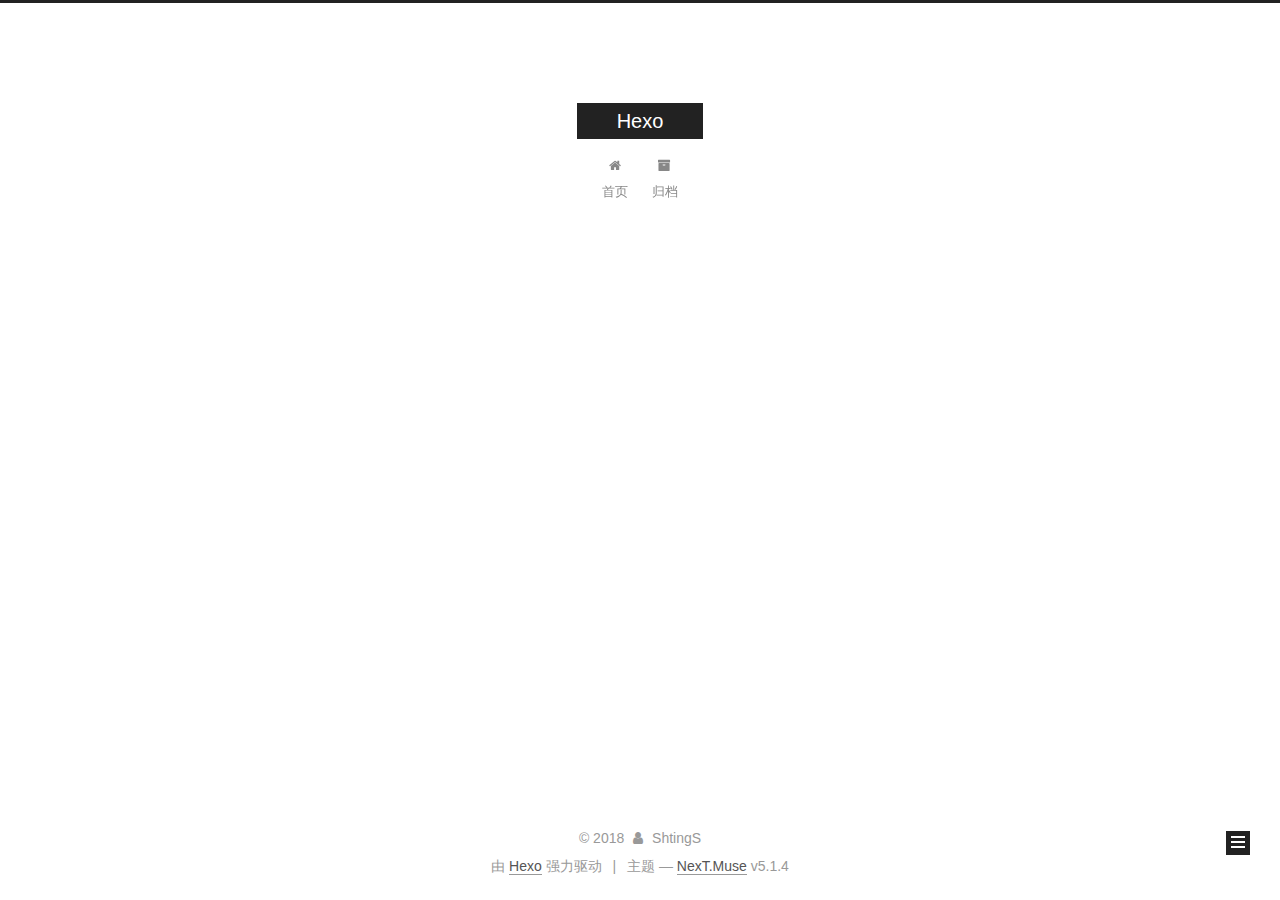
<file: archives/index.html>
<!DOCTYPE html>



  


<html class="theme-next muse use-motion" lang="zh-Hans">
<head>
  <meta charset="UTF-8"/>
<meta http-equiv="X-UA-Compatible" content="IE=edge" />
<meta name="viewport" content="width=device-width, initial-scale=1, maximum-scale=1"/>
<meta name="theme-color" content="#222">









<meta http-equiv="Cache-Control" content="no-transform" />
<meta http-equiv="Cache-Control" content="no-siteapp" />
















  
  
  <link href="/lib/fancybox/source/jquery.fancybox.css?v=2.1.5" rel="stylesheet" type="text/css" />







<link href="/lib/font-awesome/css/font-awesome.min.css?v=4.6.2" rel="stylesheet" type="text/css" />

<link href="/css/main.css?v=5.1.4" rel="stylesheet" type="text/css" />


  <link rel="apple-touch-icon" sizes="180x180" href="/images/apple-touch-icon-next.png?v=5.1.4">


  <link rel="icon" type="image/png" sizes="32x32" href="/images/favicon-32x32-next.png?v=5.1.4">


  <link rel="icon" type="image/png" sizes="16x16" href="/images/favicon-16x16-next.png?v=5.1.4">


  <link rel="mask-icon" href="/images/logo.svg?v=5.1.4" color="#222">





  <meta name="keywords" content="Hexo, NexT" />










<meta property="og:type" content="website">
<meta property="og:title" content="Hexo">
<meta property="og:url" content="http://yoursite.com/archives/index.html">
<meta property="og:site_name" content="Hexo">
<meta property="og:locale" content="zh-Hans">
<meta name="twitter:card" content="summary">
<meta name="twitter:title" content="Hexo">



<script type="text/javascript" id="hexo.configurations">
  var NexT = window.NexT || {};
  var CONFIG = {
    root: '/',
    scheme: 'Muse',
    version: '5.1.4',
    sidebar: {"position":"left","display":"post","offset":12,"b2t":false,"scrollpercent":false,"onmobile":false},
    fancybox: true,
    tabs: true,
    motion: {"enable":true,"async":false,"transition":{"post_block":"fadeIn","post_header":"slideDownIn","post_body":"slideDownIn","coll_header":"slideLeftIn","sidebar":"slideUpIn"}},
    duoshuo: {
      userId: '0',
      author: '博主'
    },
    algolia: {
      applicationID: '',
      apiKey: '',
      indexName: '',
      hits: {"per_page":10},
      labels: {"input_placeholder":"Search for Posts","hits_empty":"We didn't find any results for the search: ${query}","hits_stats":"${hits} results found in ${time} ms"}
    }
  };
</script>



  <link rel="canonical" href="http://yoursite.com/archives/"/>





  <title>归档 | Hexo</title>
  








</head>

<body itemscope itemtype="http://schema.org/WebPage" lang="zh-Hans">

  
  
    
  

  <div class="container sidebar-position-left page-archive">
    <div class="headband"></div>

    <header id="header" class="header" itemscope itemtype="http://schema.org/WPHeader">
      <div class="header-inner"><div class="site-brand-wrapper">
  <div class="site-meta ">
    

    <div class="custom-logo-site-title">
      <a href="/"  class="brand" rel="start">
        <span class="logo-line-before"><i></i></span>
        <span class="site-title">Hexo</span>
        <span class="logo-line-after"><i></i></span>
      </a>
    </div>
      
        <p class="site-subtitle"></p>
      
  </div>

  <div class="site-nav-toggle">
    <button>
      <span class="btn-bar"></span>
      <span class="btn-bar"></span>
      <span class="btn-bar"></span>
    </button>
  </div>
</div>

<nav class="site-nav">
  

  
    <ul id="menu" class="menu">
      
        
        <li class="menu-item menu-item-home">
          <a href="/" rel="section">
            
              <i class="menu-item-icon fa fa-fw fa-home"></i> <br />
            
            首页
          </a>
        </li>
      
        
        <li class="menu-item menu-item-archives">
          <a href="/archives/" rel="section">
            
              <i class="menu-item-icon fa fa-fw fa-archive"></i> <br />
            
            归档
          </a>
        </li>
      

      
    </ul>
  

  
</nav>



 </div>
    </header>

    <main id="main" class="main">
      <div class="main-inner">
        <div class="content-wrap">
          <div id="content" class="content">
            

  
  
  
  <div class="post-block archive">
    <div id="posts" class="posts-collapse">
      <span class="archive-move-on"></span>

      <span class="archive-page-counter">
        
        
        
          
        
        嗯..! 目前共计 2 篇日志。 继续努力。
      </span>

      

        
        
        

        
          
          <div class="collection-title">
            <h1 class="archive-year" id="archive-year-2018">2018</h1>
          </div>
        
        

        

  <article class="post post-type-normal" itemscope itemtype="http://schema.org/Article">
    <header class="post-header">

      <h2 class="post-title">
        
            <a class="post-title-link" href="/2018/09/29/second/" itemprop="url">
              
                <span itemprop="name">second</span>
              
            </a>
        
      </h2>

      <div class="post-meta">
        <time class="post-time" itemprop="dateCreated"
              datetime="2018-09-29T10:35:37+08:00"
              content="2018-09-29" >
          09-29
        </time>
      </div>

    </header>
  </article>



      

        
        
        

        
        

        

  <article class="post post-type-normal" itemscope itemtype="http://schema.org/Article">
    <header class="post-header">

      <h2 class="post-title">
        
            <a class="post-title-link" href="/2018/09/28/hello-world/" itemprop="url">
              
                <span itemprop="name">Hello World</span>
              
            </a>
        
      </h2>

      <div class="post-meta">
        <time class="post-time" itemprop="dateCreated"
              datetime="2018-09-28T21:10:35+08:00"
              content="2018-09-28" >
          09-28
        </time>
      </div>

    </header>
  </article>



      

    </div>
  </div>
  
  
  

  



          </div>
          


          

        </div>
        
          
  
  <div class="sidebar-toggle">
    <div class="sidebar-toggle-line-wrap">
      <span class="sidebar-toggle-line sidebar-toggle-line-first"></span>
      <span class="sidebar-toggle-line sidebar-toggle-line-middle"></span>
      <span class="sidebar-toggle-line sidebar-toggle-line-last"></span>
    </div>
  </div>

  <aside id="sidebar" class="sidebar">
    
    <div class="sidebar-inner">

      

      

      <section class="site-overview-wrap sidebar-panel sidebar-panel-active">
        <div class="site-overview">
          <div class="site-author motion-element" itemprop="author" itemscope itemtype="http://schema.org/Person">
            
              <p class="site-author-name" itemprop="name">ShtingS</p>
              <p class="site-description motion-element" itemprop="description"></p>
          </div>

          <nav class="site-state motion-element">

            
              <div class="site-state-item site-state-posts">
              
                <a href="/archives/">
              
                  <span class="site-state-item-count">2</span>
                  <span class="site-state-item-name">日志</span>
                </a>
              </div>
            

            

            
              
              
              <div class="site-state-item site-state-tags">
                
                  <span class="site-state-item-count">1</span>
                  <span class="site-state-item-name">标签</span>
                
              </div>
            

          </nav>

          

          

          
          

          
          

          

        </div>
      </section>

      

      

    </div>
  </aside>


        
      </div>
    </main>

    <footer id="footer" class="footer">
      <div class="footer-inner">
        <div class="copyright">&copy; <span itemprop="copyrightYear">2018</span>
  <span class="with-love">
    <i class="fa fa-user"></i>
  </span>
  <span class="author" itemprop="copyrightHolder">ShtingS</span>

  
</div>


  <div class="powered-by">由 <a class="theme-link" target="_blank" href="https://hexo.io">Hexo</a> 强力驱动</div>



  <span class="post-meta-divider">|</span>



  <div class="theme-info">主题 &mdash; <a class="theme-link" target="_blank" href="https://github.com/iissnan/hexo-theme-next">NexT.Muse</a> v5.1.4</div>




        







        
      </div>
    </footer>

    
      <div class="back-to-top">
        <i class="fa fa-arrow-up"></i>
        
      </div>
    

    

  </div>

  

<script type="text/javascript">
  if (Object.prototype.toString.call(window.Promise) !== '[object Function]') {
    window.Promise = null;
  }
</script>









  












  
  
    <script type="text/javascript" src="/lib/jquery/index.js?v=2.1.3"></script>
  

  
  
    <script type="text/javascript" src="/lib/fastclick/lib/fastclick.min.js?v=1.0.6"></script>
  

  
  
    <script type="text/javascript" src="/lib/jquery_lazyload/jquery.lazyload.js?v=1.9.7"></script>
  

  
  
    <script type="text/javascript" src="/lib/velocity/velocity.min.js?v=1.2.1"></script>
  

  
  
    <script type="text/javascript" src="/lib/velocity/velocity.ui.min.js?v=1.2.1"></script>
  

  
  
    <script type="text/javascript" src="/lib/fancybox/source/jquery.fancybox.pack.js?v=2.1.5"></script>
  


  


  <script type="text/javascript" src="/js/src/utils.js?v=5.1.4"></script>

  <script type="text/javascript" src="/js/src/motion.js?v=5.1.4"></script>



  
  

  

  


  <script type="text/javascript" src="/js/src/bootstrap.js?v=5.1.4"></script>



  


  




	





  





  












  





  

  

  

  
  

  

  

  

</body>
</html>
</file>
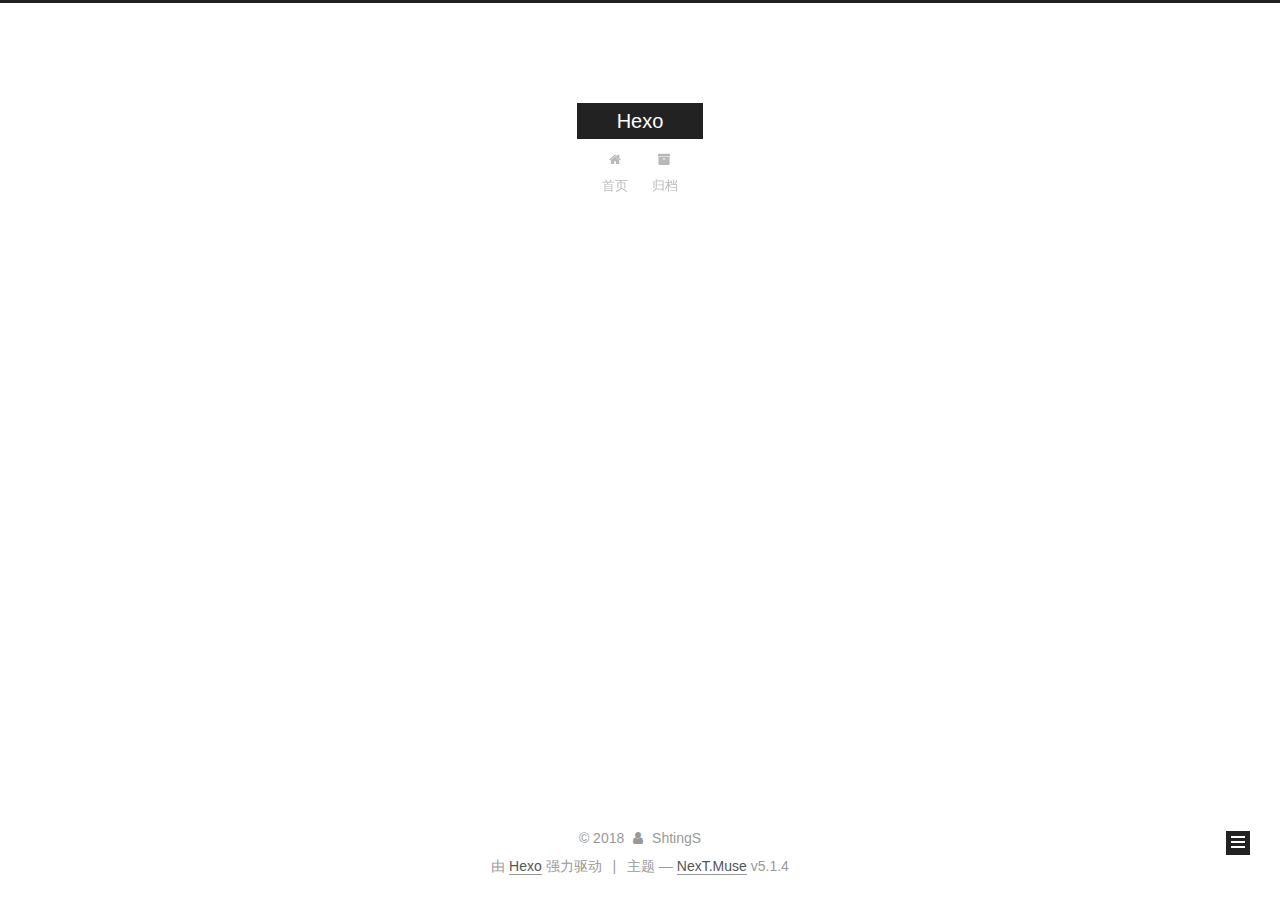
<file: archives/2018/index.html>
<!DOCTYPE html>



  


<html class="theme-next muse use-motion" lang="zh-Hans">
<head>
  <meta charset="UTF-8"/>
<meta http-equiv="X-UA-Compatible" content="IE=edge" />
<meta name="viewport" content="width=device-width, initial-scale=1, maximum-scale=1"/>
<meta name="theme-color" content="#222">









<meta http-equiv="Cache-Control" content="no-transform" />
<meta http-equiv="Cache-Control" content="no-siteapp" />
















  
  
  <link href="/lib/fancybox/source/jquery.fancybox.css?v=2.1.5" rel="stylesheet" type="text/css" />







<link href="/lib/font-awesome/css/font-awesome.min.css?v=4.6.2" rel="stylesheet" type="text/css" />

<link href="/css/main.css?v=5.1.4" rel="stylesheet" type="text/css" />


  <link rel="apple-touch-icon" sizes="180x180" href="/images/apple-touch-icon-next.png?v=5.1.4">


  <link rel="icon" type="image/png" sizes="32x32" href="/images/favicon-32x32-next.png?v=5.1.4">


  <link rel="icon" type="image/png" sizes="16x16" href="/images/favicon-16x16-next.png?v=5.1.4">


  <link rel="mask-icon" href="/images/logo.svg?v=5.1.4" color="#222">





  <meta name="keywords" content="Hexo, NexT" />










<meta property="og:type" content="website">
<meta property="og:title" content="Hexo">
<meta property="og:url" content="http://yoursite.com/archives/2018/index.html">
<meta property="og:site_name" content="Hexo">
<meta property="og:locale" content="zh-Hans">
<meta name="twitter:card" content="summary">
<meta name="twitter:title" content="Hexo">



<script type="text/javascript" id="hexo.configurations">
  var NexT = window.NexT || {};
  var CONFIG = {
    root: '/',
    scheme: 'Muse',
    version: '5.1.4',
    sidebar: {"position":"left","display":"post","offset":12,"b2t":false,"scrollpercent":false,"onmobile":false},
    fancybox: true,
    tabs: true,
    motion: {"enable":true,"async":false,"transition":{"post_block":"fadeIn","post_header":"slideDownIn","post_body":"slideDownIn","coll_header":"slideLeftIn","sidebar":"slideUpIn"}},
    duoshuo: {
      userId: '0',
      author: '博主'
    },
    algolia: {
      applicationID: '',
      apiKey: '',
      indexName: '',
      hits: {"per_page":10},
      labels: {"input_placeholder":"Search for Posts","hits_empty":"We didn't find any results for the search: ${query}","hits_stats":"${hits} results found in ${time} ms"}
    }
  };
</script>



  <link rel="canonical" href="http://yoursite.com/archives/2018/"/>





  <title>归档 | Hexo</title>
  








</head>

<body itemscope itemtype="http://schema.org/WebPage" lang="zh-Hans">

  
  
    
  

  <div class="container sidebar-position-left page-archive">
    <div class="headband"></div>

    <header id="header" class="header" itemscope itemtype="http://schema.org/WPHeader">
      <div class="header-inner"><div class="site-brand-wrapper">
  <div class="site-meta ">
    

    <div class="custom-logo-site-title">
      <a href="/"  class="brand" rel="start">
        <span class="logo-line-before"><i></i></span>
        <span class="site-title">Hexo</span>
        <span class="logo-line-after"><i></i></span>
      </a>
    </div>
      
        <p class="site-subtitle"></p>
      
  </div>

  <div class="site-nav-toggle">
    <button>
      <span class="btn-bar"></span>
      <span class="btn-bar"></span>
      <span class="btn-bar"></span>
    </button>
  </div>
</div>

<nav class="site-nav">
  

  
    <ul id="menu" class="menu">
      
        
        <li class="menu-item menu-item-home">
          <a href="/" rel="section">
            
              <i class="menu-item-icon fa fa-fw fa-home"></i> <br />
            
            首页
          </a>
        </li>
      
        
        <li class="menu-item menu-item-archives">
          <a href="/archives/" rel="section">
            
              <i class="menu-item-icon fa fa-fw fa-archive"></i> <br />
            
            归档
          </a>
        </li>
      

      
    </ul>
  

  
</nav>



 </div>
    </header>

    <main id="main" class="main">
      <div class="main-inner">
        <div class="content-wrap">
          <div id="content" class="content">
            

  
  
  
  <div class="post-block archive">
    <div id="posts" class="posts-collapse">
      <span class="archive-move-on"></span>

      <span class="archive-page-counter">
        
        
        
          
        
        嗯..! 目前共计 2 篇日志。 继续努力。
      </span>

      

        
        
        

        
          
          <div class="collection-title">
            <h1 class="archive-year" id="archive-year-2018">2018</h1>
          </div>
        
        

        

  <article class="post post-type-normal" itemscope itemtype="http://schema.org/Article">
    <header class="post-header">

      <h2 class="post-title">
        
            <a class="post-title-link" href="/2018/09/29/second/" itemprop="url">
              
                <span itemprop="name">second</span>
              
            </a>
        
      </h2>

      <div class="post-meta">
        <time class="post-time" itemprop="dateCreated"
              datetime="2018-09-29T10:35:37+08:00"
              content="2018-09-29" >
          09-29
        </time>
      </div>

    </header>
  </article>



      

        
        
        

        
        

        

  <article class="post post-type-normal" itemscope itemtype="http://schema.org/Article">
    <header class="post-header">

      <h2 class="post-title">
        
            <a class="post-title-link" href="/2018/09/28/hello-world/" itemprop="url">
              
                <span itemprop="name">Hello World</span>
              
            </a>
        
      </h2>

      <div class="post-meta">
        <time class="post-time" itemprop="dateCreated"
              datetime="2018-09-28T21:10:35+08:00"
              content="2018-09-28" >
          09-28
        </time>
      </div>

    </header>
  </article>



      

    </div>
  </div>
  
  
  

  



          </div>
          


          

        </div>
        
          
  
  <div class="sidebar-toggle">
    <div class="sidebar-toggle-line-wrap">
      <span class="sidebar-toggle-line sidebar-toggle-line-first"></span>
      <span class="sidebar-toggle-line sidebar-toggle-line-middle"></span>
      <span class="sidebar-toggle-line sidebar-toggle-line-last"></span>
    </div>
  </div>

  <aside id="sidebar" class="sidebar">
    
    <div class="sidebar-inner">

      

      

      <section class="site-overview-wrap sidebar-panel sidebar-panel-active">
        <div class="site-overview">
          <div class="site-author motion-element" itemprop="author" itemscope itemtype="http://schema.org/Person">
            
              <p class="site-author-name" itemprop="name">ShtingS</p>
              <p class="site-description motion-element" itemprop="description"></p>
          </div>

          <nav class="site-state motion-element">

            
              <div class="site-state-item site-state-posts">
              
                <a href="/archives/">
              
                  <span class="site-state-item-count">2</span>
                  <span class="site-state-item-name">日志</span>
                </a>
              </div>
            

            

            
              
              
              <div class="site-state-item site-state-tags">
                
                  <span class="site-state-item-count">1</span>
                  <span class="site-state-item-name">标签</span>
                
              </div>
            

          </nav>

          

          

          
          

          
          

          

        </div>
      </section>

      

      

    </div>
  </aside>


        
      </div>
    </main>

    <footer id="footer" class="footer">
      <div class="footer-inner">
        <div class="copyright">&copy; <span itemprop="copyrightYear">2018</span>
  <span class="with-love">
    <i class="fa fa-user"></i>
  </span>
  <span class="author" itemprop="copyrightHolder">ShtingS</span>

  
</div>


  <div class="powered-by">由 <a class="theme-link" target="_blank" href="https://hexo.io">Hexo</a> 强力驱动</div>



  <span class="post-meta-divider">|</span>



  <div class="theme-info">主题 &mdash; <a class="theme-link" target="_blank" href="https://github.com/iissnan/hexo-theme-next">NexT.Muse</a> v5.1.4</div>




        







        
      </div>
    </footer>

    
      <div class="back-to-top">
        <i class="fa fa-arrow-up"></i>
        
      </div>
    

    

  </div>

  

<script type="text/javascript">
  if (Object.prototype.toString.call(window.Promise) !== '[object Function]') {
    window.Promise = null;
  }
</script>









  












  
  
    <script type="text/javascript" src="/lib/jquery/index.js?v=2.1.3"></script>
  

  
  
    <script type="text/javascript" src="/lib/fastclick/lib/fastclick.min.js?v=1.0.6"></script>
  

  
  
    <script type="text/javascript" src="/lib/jquery_lazyload/jquery.lazyload.js?v=1.9.7"></script>
  

  
  
    <script type="text/javascript" src="/lib/velocity/velocity.min.js?v=1.2.1"></script>
  

  
  
    <script type="text/javascript" src="/lib/velocity/velocity.ui.min.js?v=1.2.1"></script>
  

  
  
    <script type="text/javascript" src="/lib/fancybox/source/jquery.fancybox.pack.js?v=2.1.5"></script>
  


  


  <script type="text/javascript" src="/js/src/utils.js?v=5.1.4"></script>

  <script type="text/javascript" src="/js/src/motion.js?v=5.1.4"></script>



  
  

  

  


  <script type="text/javascript" src="/js/src/bootstrap.js?v=5.1.4"></script>



  


  




	





  





  












  





  

  

  

  
  

  

  

  

</body>
</html>
</file>
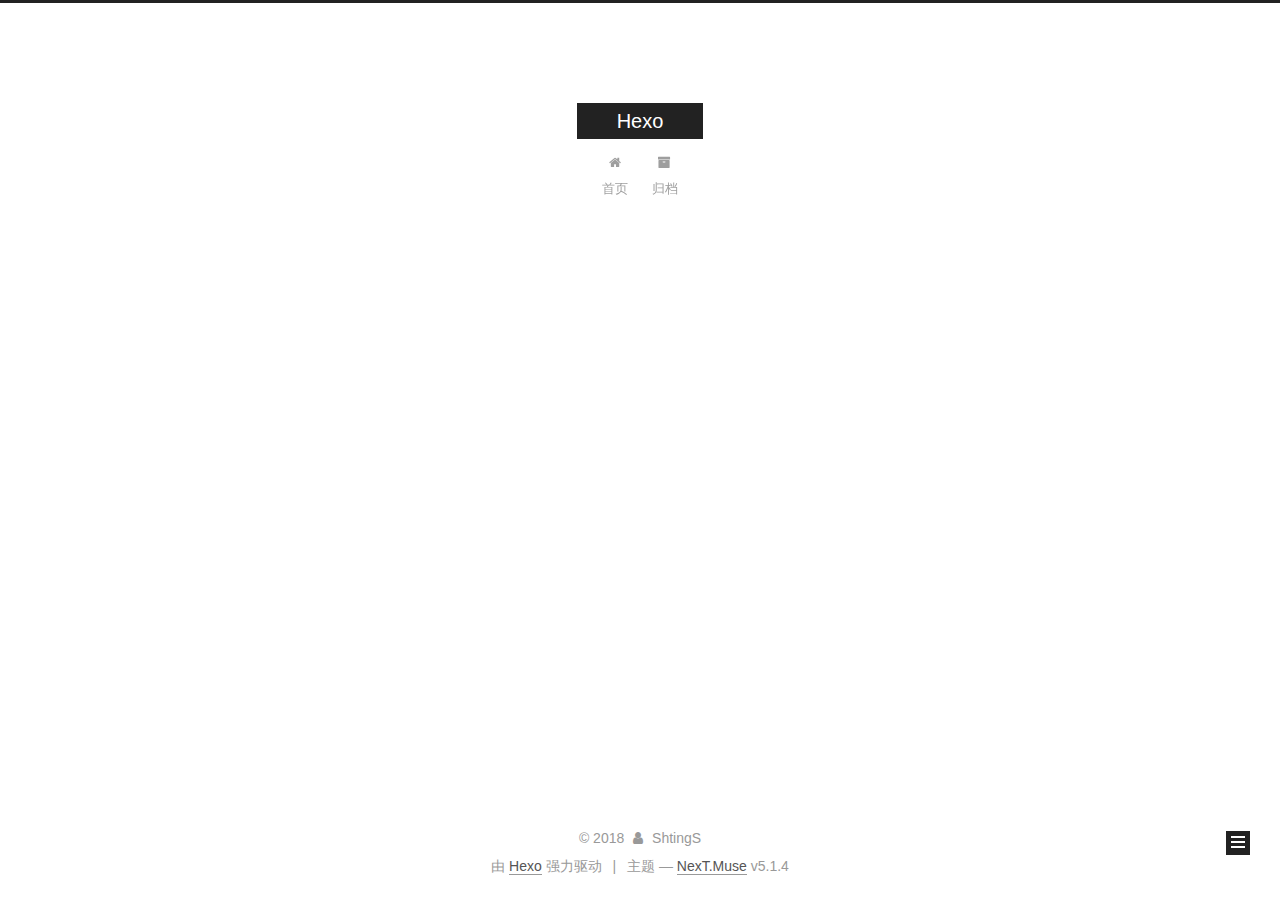
<file: tags/关于javasc/index.html>
<!DOCTYPE html>



  


<html class="theme-next muse use-motion" lang="zh-Hans">
<head>
  <meta charset="UTF-8"/>
<meta http-equiv="X-UA-Compatible" content="IE=edge" />
<meta name="viewport" content="width=device-width, initial-scale=1, maximum-scale=1"/>
<meta name="theme-color" content="#222">









<meta http-equiv="Cache-Control" content="no-transform" />
<meta http-equiv="Cache-Control" content="no-siteapp" />
















  
  
  <link href="/lib/fancybox/source/jquery.fancybox.css?v=2.1.5" rel="stylesheet" type="text/css" />







<link href="/lib/font-awesome/css/font-awesome.min.css?v=4.6.2" rel="stylesheet" type="text/css" />

<link href="/css/main.css?v=5.1.4" rel="stylesheet" type="text/css" />


  <link rel="apple-touch-icon" sizes="180x180" href="/images/apple-touch-icon-next.png?v=5.1.4">


  <link rel="icon" type="image/png" sizes="32x32" href="/images/favicon-32x32-next.png?v=5.1.4">


  <link rel="icon" type="image/png" sizes="16x16" href="/images/favicon-16x16-next.png?v=5.1.4">


  <link rel="mask-icon" href="/images/logo.svg?v=5.1.4" color="#222">





  <meta name="keywords" content="Hexo, NexT" />










<meta property="og:type" content="website">
<meta property="og:title" content="Hexo">
<meta property="og:url" content="http://yoursite.com/tags/关于javasc/index.html">
<meta property="og:site_name" content="Hexo">
<meta property="og:locale" content="zh-Hans">
<meta name="twitter:card" content="summary">
<meta name="twitter:title" content="Hexo">



<script type="text/javascript" id="hexo.configurations">
  var NexT = window.NexT || {};
  var CONFIG = {
    root: '/',
    scheme: 'Muse',
    version: '5.1.4',
    sidebar: {"position":"left","display":"post","offset":12,"b2t":false,"scrollpercent":false,"onmobile":false},
    fancybox: true,
    tabs: true,
    motion: {"enable":true,"async":false,"transition":{"post_block":"fadeIn","post_header":"slideDownIn","post_body":"slideDownIn","coll_header":"slideLeftIn","sidebar":"slideUpIn"}},
    duoshuo: {
      userId: '0',
      author: '博主'
    },
    algolia: {
      applicationID: '',
      apiKey: '',
      indexName: '',
      hits: {"per_page":10},
      labels: {"input_placeholder":"Search for Posts","hits_empty":"We didn't find any results for the search: ${query}","hits_stats":"${hits} results found in ${time} ms"}
    }
  };
</script>



  <link rel="canonical" href="http://yoursite.com/tags/关于javasc/"/>





  <title>标签: 关于javasc | Hexo</title>
  








</head>

<body itemscope itemtype="http://schema.org/WebPage" lang="zh-Hans">

  
  
    
  

  <div class="container sidebar-position-left ">
    <div class="headband"></div>

    <header id="header" class="header" itemscope itemtype="http://schema.org/WPHeader">
      <div class="header-inner"><div class="site-brand-wrapper">
  <div class="site-meta ">
    

    <div class="custom-logo-site-title">
      <a href="/"  class="brand" rel="start">
        <span class="logo-line-before"><i></i></span>
        <span class="site-title">Hexo</span>
        <span class="logo-line-after"><i></i></span>
      </a>
    </div>
      
        <p class="site-subtitle"></p>
      
  </div>

  <div class="site-nav-toggle">
    <button>
      <span class="btn-bar"></span>
      <span class="btn-bar"></span>
      <span class="btn-bar"></span>
    </button>
  </div>
</div>

<nav class="site-nav">
  

  
    <ul id="menu" class="menu">
      
        
        <li class="menu-item menu-item-home">
          <a href="/" rel="section">
            
              <i class="menu-item-icon fa fa-fw fa-home"></i> <br />
            
            首页
          </a>
        </li>
      
        
        <li class="menu-item menu-item-archives">
          <a href="/archives/" rel="section">
            
              <i class="menu-item-icon fa fa-fw fa-archive"></i> <br />
            
            归档
          </a>
        </li>
      

      
    </ul>
  

  
</nav>



 </div>
    </header>

    <main id="main" class="main">
      <div class="main-inner">
        <div class="content-wrap">
          <div id="content" class="content">
            

  
  
  
  <div class="post-block tag">

    <div id="posts" class="posts-collapse">
      <div class="collection-title">
        <h1>关于javasc<small>标签</small>
        </h1>
      </div>

      
        

  <article class="post post-type-normal" itemscope itemtype="http://schema.org/Article">
    <header class="post-header">

      <h2 class="post-title">
        
            <a class="post-title-link" href="/2018/09/29/second/" itemprop="url">
              
                <span itemprop="name">second</span>
              
            </a>
        
      </h2>

      <div class="post-meta">
        <time class="post-time" itemprop="dateCreated"
              datetime="2018-09-29T10:35:37+08:00"
              content="2018-09-29" >
          09-29
        </time>
      </div>

    </header>
  </article>


      
    </div>

  </div>
  
  
  

  


          </div>
          


          

        </div>
        
          
  
  <div class="sidebar-toggle">
    <div class="sidebar-toggle-line-wrap">
      <span class="sidebar-toggle-line sidebar-toggle-line-first"></span>
      <span class="sidebar-toggle-line sidebar-toggle-line-middle"></span>
      <span class="sidebar-toggle-line sidebar-toggle-line-last"></span>
    </div>
  </div>

  <aside id="sidebar" class="sidebar">
    
    <div class="sidebar-inner">

      

      

      <section class="site-overview-wrap sidebar-panel sidebar-panel-active">
        <div class="site-overview">
          <div class="site-author motion-element" itemprop="author" itemscope itemtype="http://schema.org/Person">
            
              <p class="site-author-name" itemprop="name">ShtingS</p>
              <p class="site-description motion-element" itemprop="description"></p>
          </div>

          <nav class="site-state motion-element">

            
              <div class="site-state-item site-state-posts">
              
                <a href="/archives/">
              
                  <span class="site-state-item-count">2</span>
                  <span class="site-state-item-name">日志</span>
                </a>
              </div>
            

            

            
              
              
              <div class="site-state-item site-state-tags">
                
                  <span class="site-state-item-count">1</span>
                  <span class="site-state-item-name">标签</span>
                
              </div>
            

          </nav>

          

          

          
          

          
          

          

        </div>
      </section>

      

      

    </div>
  </aside>


        
      </div>
    </main>

    <footer id="footer" class="footer">
      <div class="footer-inner">
        <div class="copyright">&copy; <span itemprop="copyrightYear">2018</span>
  <span class="with-love">
    <i class="fa fa-user"></i>
  </span>
  <span class="author" itemprop="copyrightHolder">ShtingS</span>

  
</div>


  <div class="powered-by">由 <a class="theme-link" target="_blank" href="https://hexo.io">Hexo</a> 强力驱动</div>



  <span class="post-meta-divider">|</span>



  <div class="theme-info">主题 &mdash; <a class="theme-link" target="_blank" href="https://github.com/iissnan/hexo-theme-next">NexT.Muse</a> v5.1.4</div>




        







        
      </div>
    </footer>

    
      <div class="back-to-top">
        <i class="fa fa-arrow-up"></i>
        
      </div>
    

    

  </div>

  

<script type="text/javascript">
  if (Object.prototype.toString.call(window.Promise) !== '[object Function]') {
    window.Promise = null;
  }
</script>









  












  
  
    <script type="text/javascript" src="/lib/jquery/index.js?v=2.1.3"></script>
  

  
  
    <script type="text/javascript" src="/lib/fastclick/lib/fastclick.min.js?v=1.0.6"></script>
  

  
  
    <script type="text/javascript" src="/lib/jquery_lazyload/jquery.lazyload.js?v=1.9.7"></script>
  

  
  
    <script type="text/javascript" src="/lib/velocity/velocity.min.js?v=1.2.1"></script>
  

  
  
    <script type="text/javascript" src="/lib/velocity/velocity.ui.min.js?v=1.2.1"></script>
  

  
  
    <script type="text/javascript" src="/lib/fancybox/source/jquery.fancybox.pack.js?v=2.1.5"></script>
  


  


  <script type="text/javascript" src="/js/src/utils.js?v=5.1.4"></script>

  <script type="text/javascript" src="/js/src/motion.js?v=5.1.4"></script>



  
  

  

  


  <script type="text/javascript" src="/js/src/bootstrap.js?v=5.1.4"></script>



  


  




	





  





  












  





  

  

  

  
  

  

  

  

</body>
</html>
</file>
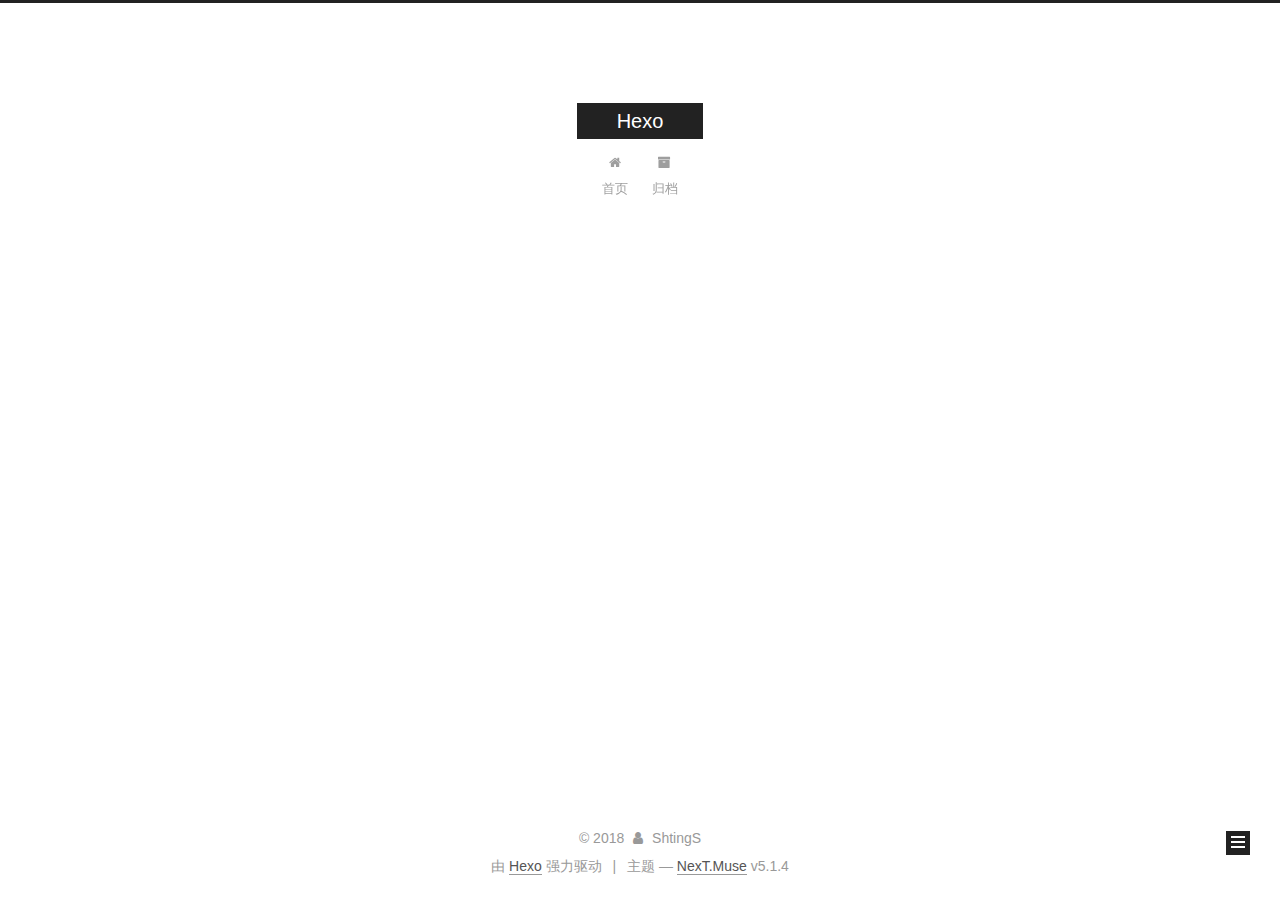
<file: archives/2018/09/index.html>
<!DOCTYPE html>



  


<html class="theme-next muse use-motion" lang="zh-Hans">
<head>
  <meta charset="UTF-8"/>
<meta http-equiv="X-UA-Compatible" content="IE=edge" />
<meta name="viewport" content="width=device-width, initial-scale=1, maximum-scale=1"/>
<meta name="theme-color" content="#222">









<meta http-equiv="Cache-Control" content="no-transform" />
<meta http-equiv="Cache-Control" content="no-siteapp" />
















  
  
  <link href="/lib/fancybox/source/jquery.fancybox.css?v=2.1.5" rel="stylesheet" type="text/css" />







<link href="/lib/font-awesome/css/font-awesome.min.css?v=4.6.2" rel="stylesheet" type="text/css" />

<link href="/css/main.css?v=5.1.4" rel="stylesheet" type="text/css" />


  <link rel="apple-touch-icon" sizes="180x180" href="/images/apple-touch-icon-next.png?v=5.1.4">


  <link rel="icon" type="image/png" sizes="32x32" href="/images/favicon-32x32-next.png?v=5.1.4">


  <link rel="icon" type="image/png" sizes="16x16" href="/images/favicon-16x16-next.png?v=5.1.4">


  <link rel="mask-icon" href="/images/logo.svg?v=5.1.4" color="#222">





  <meta name="keywords" content="Hexo, NexT" />










<meta property="og:type" content="website">
<meta property="og:title" content="Hexo">
<meta property="og:url" content="http://yoursite.com/archives/2018/09/index.html">
<meta property="og:site_name" content="Hexo">
<meta property="og:locale" content="zh-Hans">
<meta name="twitter:card" content="summary">
<meta name="twitter:title" content="Hexo">



<script type="text/javascript" id="hexo.configurations">
  var NexT = window.NexT || {};
  var CONFIG = {
    root: '/',
    scheme: 'Muse',
    version: '5.1.4',
    sidebar: {"position":"left","display":"post","offset":12,"b2t":false,"scrollpercent":false,"onmobile":false},
    fancybox: true,
    tabs: true,
    motion: {"enable":true,"async":false,"transition":{"post_block":"fadeIn","post_header":"slideDownIn","post_body":"slideDownIn","coll_header":"slideLeftIn","sidebar":"slideUpIn"}},
    duoshuo: {
      userId: '0',
      author: '博主'
    },
    algolia: {
      applicationID: '',
      apiKey: '',
      indexName: '',
      hits: {"per_page":10},
      labels: {"input_placeholder":"Search for Posts","hits_empty":"We didn't find any results for the search: ${query}","hits_stats":"${hits} results found in ${time} ms"}
    }
  };
</script>



  <link rel="canonical" href="http://yoursite.com/archives/2018/09/"/>





  <title>归档 | Hexo</title>
  








</head>

<body itemscope itemtype="http://schema.org/WebPage" lang="zh-Hans">

  
  
    
  

  <div class="container sidebar-position-left page-archive">
    <div class="headband"></div>

    <header id="header" class="header" itemscope itemtype="http://schema.org/WPHeader">
      <div class="header-inner"><div class="site-brand-wrapper">
  <div class="site-meta ">
    

    <div class="custom-logo-site-title">
      <a href="/"  class="brand" rel="start">
        <span class="logo-line-before"><i></i></span>
        <span class="site-title">Hexo</span>
        <span class="logo-line-after"><i></i></span>
      </a>
    </div>
      
        <p class="site-subtitle"></p>
      
  </div>

  <div class="site-nav-toggle">
    <button>
      <span class="btn-bar"></span>
      <span class="btn-bar"></span>
      <span class="btn-bar"></span>
    </button>
  </div>
</div>

<nav class="site-nav">
  

  
    <ul id="menu" class="menu">
      
        
        <li class="menu-item menu-item-home">
          <a href="/" rel="section">
            
              <i class="menu-item-icon fa fa-fw fa-home"></i> <br />
            
            首页
          </a>
        </li>
      
        
        <li class="menu-item menu-item-archives">
          <a href="/archives/" rel="section">
            
              <i class="menu-item-icon fa fa-fw fa-archive"></i> <br />
            
            归档
          </a>
        </li>
      

      
    </ul>
  

  
</nav>



 </div>
    </header>

    <main id="main" class="main">
      <div class="main-inner">
        <div class="content-wrap">
          <div id="content" class="content">
            

  
  
  
  <div class="post-block archive">
    <div id="posts" class="posts-collapse">
      <span class="archive-move-on"></span>

      <span class="archive-page-counter">
        
        
        
          
        
        嗯..! 目前共计 2 篇日志。 继续努力。
      </span>

      

        
        
        

        
          
          <div class="collection-title">
            <h1 class="archive-year" id="archive-year-2018">2018</h1>
          </div>
        
        

        

  <article class="post post-type-normal" itemscope itemtype="http://schema.org/Article">
    <header class="post-header">

      <h2 class="post-title">
        
            <a class="post-title-link" href="/2018/09/29/second/" itemprop="url">
              
                <span itemprop="name">second</span>
              
            </a>
        
      </h2>

      <div class="post-meta">
        <time class="post-time" itemprop="dateCreated"
              datetime="2018-09-29T10:35:37+08:00"
              content="2018-09-29" >
          09-29
        </time>
      </div>

    </header>
  </article>



      

        
        
        

        
        

        

  <article class="post post-type-normal" itemscope itemtype="http://schema.org/Article">
    <header class="post-header">

      <h2 class="post-title">
        
            <a class="post-title-link" href="/2018/09/28/hello-world/" itemprop="url">
              
                <span itemprop="name">Hello World</span>
              
            </a>
        
      </h2>

      <div class="post-meta">
        <time class="post-time" itemprop="dateCreated"
              datetime="2018-09-28T21:10:35+08:00"
              content="2018-09-28" >
          09-28
        </time>
      </div>

    </header>
  </article>



      

    </div>
  </div>
  
  
  

  



          </div>
          


          

        </div>
        
          
  
  <div class="sidebar-toggle">
    <div class="sidebar-toggle-line-wrap">
      <span class="sidebar-toggle-line sidebar-toggle-line-first"></span>
      <span class="sidebar-toggle-line sidebar-toggle-line-middle"></span>
      <span class="sidebar-toggle-line sidebar-toggle-line-last"></span>
    </div>
  </div>

  <aside id="sidebar" class="sidebar">
    
    <div class="sidebar-inner">

      

      

      <section class="site-overview-wrap sidebar-panel sidebar-panel-active">
        <div class="site-overview">
          <div class="site-author motion-element" itemprop="author" itemscope itemtype="http://schema.org/Person">
            
              <p class="site-author-name" itemprop="name">ShtingS</p>
              <p class="site-description motion-element" itemprop="description"></p>
          </div>

          <nav class="site-state motion-element">

            
              <div class="site-state-item site-state-posts">
              
                <a href="/archives/">
              
                  <span class="site-state-item-count">2</span>
                  <span class="site-state-item-name">日志</span>
                </a>
              </div>
            

            

            
              
              
              <div class="site-state-item site-state-tags">
                
                  <span class="site-state-item-count">1</span>
                  <span class="site-state-item-name">标签</span>
                
              </div>
            

          </nav>

          

          

          
          

          
          

          

        </div>
      </section>

      

      

    </div>
  </aside>


        
      </div>
    </main>

    <footer id="footer" class="footer">
      <div class="footer-inner">
        <div class="copyright">&copy; <span itemprop="copyrightYear">2018</span>
  <span class="with-love">
    <i class="fa fa-user"></i>
  </span>
  <span class="author" itemprop="copyrightHolder">ShtingS</span>

  
</div>


  <div class="powered-by">由 <a class="theme-link" target="_blank" href="https://hexo.io">Hexo</a> 强力驱动</div>



  <span class="post-meta-divider">|</span>



  <div class="theme-info">主题 &mdash; <a class="theme-link" target="_blank" href="https://github.com/iissnan/hexo-theme-next">NexT.Muse</a> v5.1.4</div>




        







        
      </div>
    </footer>

    
      <div class="back-to-top">
        <i class="fa fa-arrow-up"></i>
        
      </div>
    

    

  </div>

  

<script type="text/javascript">
  if (Object.prototype.toString.call(window.Promise) !== '[object Function]') {
    window.Promise = null;
  }
</script>









  












  
  
    <script type="text/javascript" src="/lib/jquery/index.js?v=2.1.3"></script>
  

  
  
    <script type="text/javascript" src="/lib/fastclick/lib/fastclick.min.js?v=1.0.6"></script>
  

  
  
    <script type="text/javascript" src="/lib/jquery_lazyload/jquery.lazyload.js?v=1.9.7"></script>
  

  
  
    <script type="text/javascript" src="/lib/velocity/velocity.min.js?v=1.2.1"></script>
  

  
  
    <script type="text/javascript" src="/lib/velocity/velocity.ui.min.js?v=1.2.1"></script>
  

  
  
    <script type="text/javascript" src="/lib/fancybox/source/jquery.fancybox.pack.js?v=2.1.5"></script>
  


  


  <script type="text/javascript" src="/js/src/utils.js?v=5.1.4"></script>

  <script type="text/javascript" src="/js/src/motion.js?v=5.1.4"></script>



  
  

  

  


  <script type="text/javascript" src="/js/src/bootstrap.js?v=5.1.4"></script>



  


  




	





  





  












  





  

  

  

  
  

  

  

  

</body>
</html>
</file>
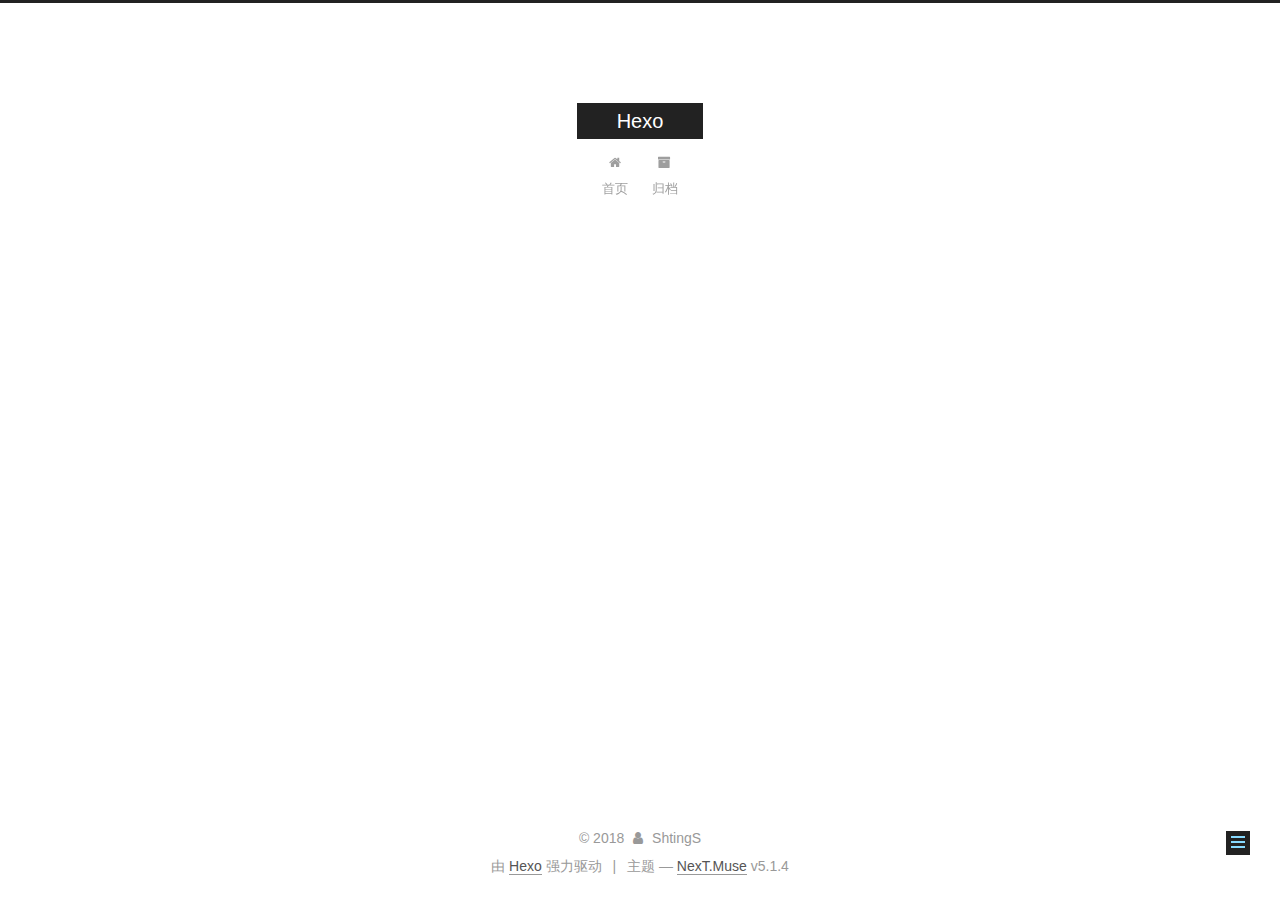
<file: 2018/09/29/second/index.html>
<!DOCTYPE html>



  


<html class="theme-next muse use-motion" lang="zh-Hans">
<head>
  <meta charset="UTF-8"/>
<meta http-equiv="X-UA-Compatible" content="IE=edge" />
<meta name="viewport" content="width=device-width, initial-scale=1, maximum-scale=1"/>
<meta name="theme-color" content="#222">









<meta http-equiv="Cache-Control" content="no-transform" />
<meta http-equiv="Cache-Control" content="no-siteapp" />
















  
  
  <link href="/lib/fancybox/source/jquery.fancybox.css?v=2.1.5" rel="stylesheet" type="text/css" />







<link href="/lib/font-awesome/css/font-awesome.min.css?v=4.6.2" rel="stylesheet" type="text/css" />

<link href="/css/main.css?v=5.1.4" rel="stylesheet" type="text/css" />


  <link rel="apple-touch-icon" sizes="180x180" href="/images/apple-touch-icon-next.png?v=5.1.4">


  <link rel="icon" type="image/png" sizes="32x32" href="/images/favicon-32x32-next.png?v=5.1.4">


  <link rel="icon" type="image/png" sizes="16x16" href="/images/favicon-16x16-next.png?v=5.1.4">


  <link rel="mask-icon" href="/images/logo.svg?v=5.1.4" color="#222">





  <meta name="keywords" content="关于javasc," />










<meta name="description" content="第二次测试 ul &amp;gt; li 测试内容">
<meta name="keywords" content="关于javasc">
<meta property="og:type" content="article">
<meta property="og:title" content="second">
<meta property="og:url" content="http://yoursite.com/2018/09/29/second/index.html">
<meta property="og:site_name" content="Hexo">
<meta property="og:description" content="第二次测试 ul &amp;gt; li 测试内容">
<meta property="og:locale" content="zh-Hans">
<meta property="og:updated_time" content="2018-09-29T02:38:21.369Z">
<meta name="twitter:card" content="summary">
<meta name="twitter:title" content="second">
<meta name="twitter:description" content="第二次测试 ul &amp;gt; li 测试内容">



<script type="text/javascript" id="hexo.configurations">
  var NexT = window.NexT || {};
  var CONFIG = {
    root: '/',
    scheme: 'Muse',
    version: '5.1.4',
    sidebar: {"position":"left","display":"post","offset":12,"b2t":false,"scrollpercent":false,"onmobile":false},
    fancybox: true,
    tabs: true,
    motion: {"enable":true,"async":false,"transition":{"post_block":"fadeIn","post_header":"slideDownIn","post_body":"slideDownIn","coll_header":"slideLeftIn","sidebar":"slideUpIn"}},
    duoshuo: {
      userId: '0',
      author: '博主'
    },
    algolia: {
      applicationID: '',
      apiKey: '',
      indexName: '',
      hits: {"per_page":10},
      labels: {"input_placeholder":"Search for Posts","hits_empty":"We didn't find any results for the search: ${query}","hits_stats":"${hits} results found in ${time} ms"}
    }
  };
</script>



  <link rel="canonical" href="http://yoursite.com/2018/09/29/second/"/>





  <title>second | Hexo</title>
  








</head>

<body itemscope itemtype="http://schema.org/WebPage" lang="zh-Hans">

  
  
    
  

  <div class="container sidebar-position-left page-post-detail">
    <div class="headband"></div>

    <header id="header" class="header" itemscope itemtype="http://schema.org/WPHeader">
      <div class="header-inner"><div class="site-brand-wrapper">
  <div class="site-meta ">
    

    <div class="custom-logo-site-title">
      <a href="/"  class="brand" rel="start">
        <span class="logo-line-before"><i></i></span>
        <span class="site-title">Hexo</span>
        <span class="logo-line-after"><i></i></span>
      </a>
    </div>
      
        <p class="site-subtitle"></p>
      
  </div>

  <div class="site-nav-toggle">
    <button>
      <span class="btn-bar"></span>
      <span class="btn-bar"></span>
      <span class="btn-bar"></span>
    </button>
  </div>
</div>

<nav class="site-nav">
  

  
    <ul id="menu" class="menu">
      
        
        <li class="menu-item menu-item-home">
          <a href="/" rel="section">
            
              <i class="menu-item-icon fa fa-fw fa-home"></i> <br />
            
            首页
          </a>
        </li>
      
        
        <li class="menu-item menu-item-archives">
          <a href="/archives/" rel="section">
            
              <i class="menu-item-icon fa fa-fw fa-archive"></i> <br />
            
            归档
          </a>
        </li>
      

      
    </ul>
  

  
</nav>



 </div>
    </header>

    <main id="main" class="main">
      <div class="main-inner">
        <div class="content-wrap">
          <div id="content" class="content">
            

  <div id="posts" class="posts-expand">
    

  

  
  
  

  <article class="post post-type-normal" itemscope itemtype="http://schema.org/Article">
  
  
  
  <div class="post-block">
    <link itemprop="mainEntityOfPage" href="http://yoursite.com/2018/09/29/second/">

    <span hidden itemprop="author" itemscope itemtype="http://schema.org/Person">
      <meta itemprop="name" content="ShtingS">
      <meta itemprop="description" content="">
      <meta itemprop="image" content="/images/avatar.gif">
    </span>

    <span hidden itemprop="publisher" itemscope itemtype="http://schema.org/Organization">
      <meta itemprop="name" content="Hexo">
    </span>

    
      <header class="post-header">

        
        
          <h1 class="post-title" itemprop="name headline">second</h1>
        

        <div class="post-meta">
          <span class="post-time">
            
              <span class="post-meta-item-icon">
                <i class="fa fa-calendar-o"></i>
              </span>
              
                <span class="post-meta-item-text">发表于</span>
              
              <time title="创建于" itemprop="dateCreated datePublished" datetime="2018-09-29T10:35:37+08:00">
                2018-09-29
              </time>
            

            

            
          </span>

          

          
            
          

          
          

          

          

          

        </div>
      </header>
    

    
    
    
    <div class="post-body" itemprop="articleBody">

      
      

      
        <h2 id="第二次测试"><a href="#第二次测试" class="headerlink" title="第二次测试"></a>第二次测试</h2><ul>
<li>ul &gt; li 测试内容</li>
</ul>

      
    </div>
    
    
    

    

    

    

    <footer class="post-footer">
      
        <div class="post-tags">
          
            <a href="/tags/关于javasc/" rel="tag"># 关于javasc</a>
          
        </div>
      

      
      
      

      
        <div class="post-nav">
          <div class="post-nav-next post-nav-item">
            
              <a href="/2018/09/28/hello-world/" rel="next" title="Hello World">
                <i class="fa fa-chevron-left"></i> Hello World
              </a>
            
          </div>

          <span class="post-nav-divider"></span>

          <div class="post-nav-prev post-nav-item">
            
          </div>
        </div>
      

      
      
    </footer>
  </div>
  
  
  
  </article>



    <div class="post-spread">
      
    </div>
  </div>


          </div>
          


          

  



        </div>
        
          
  
  <div class="sidebar-toggle">
    <div class="sidebar-toggle-line-wrap">
      <span class="sidebar-toggle-line sidebar-toggle-line-first"></span>
      <span class="sidebar-toggle-line sidebar-toggle-line-middle"></span>
      <span class="sidebar-toggle-line sidebar-toggle-line-last"></span>
    </div>
  </div>

  <aside id="sidebar" class="sidebar">
    
    <div class="sidebar-inner">

      

      
        <ul class="sidebar-nav motion-element">
          <li class="sidebar-nav-toc sidebar-nav-active" data-target="post-toc-wrap">
            文章目录
          </li>
          <li class="sidebar-nav-overview" data-target="site-overview-wrap">
            站点概览
          </li>
        </ul>
      

      <section class="site-overview-wrap sidebar-panel">
        <div class="site-overview">
          <div class="site-author motion-element" itemprop="author" itemscope itemtype="http://schema.org/Person">
            
              <p class="site-author-name" itemprop="name">ShtingS</p>
              <p class="site-description motion-element" itemprop="description"></p>
          </div>

          <nav class="site-state motion-element">

            
              <div class="site-state-item site-state-posts">
              
                <a href="/archives/">
              
                  <span class="site-state-item-count">2</span>
                  <span class="site-state-item-name">日志</span>
                </a>
              </div>
            

            

            
              
              
              <div class="site-state-item site-state-tags">
                
                  <span class="site-state-item-count">1</span>
                  <span class="site-state-item-name">标签</span>
                
              </div>
            

          </nav>

          

          

          
          

          
          

          

        </div>
      </section>

      
      <!--noindex-->
        <section class="post-toc-wrap motion-element sidebar-panel sidebar-panel-active">
          <div class="post-toc">

            
              
            

            
              <div class="post-toc-content"><ol class="nav"><li class="nav-item nav-level-2"><a class="nav-link" href="#第二次测试"><span class="nav-number">1.</span> <span class="nav-text">第二次测试</span></a></li></ol></div>
            

          </div>
        </section>
      <!--/noindex-->
      

      

    </div>
  </aside>


        
      </div>
    </main>

    <footer id="footer" class="footer">
      <div class="footer-inner">
        <div class="copyright">&copy; <span itemprop="copyrightYear">2018</span>
  <span class="with-love">
    <i class="fa fa-user"></i>
  </span>
  <span class="author" itemprop="copyrightHolder">ShtingS</span>

  
</div>


  <div class="powered-by">由 <a class="theme-link" target="_blank" href="https://hexo.io">Hexo</a> 强力驱动</div>



  <span class="post-meta-divider">|</span>



  <div class="theme-info">主题 &mdash; <a class="theme-link" target="_blank" href="https://github.com/iissnan/hexo-theme-next">NexT.Muse</a> v5.1.4</div>




        







        
      </div>
    </footer>

    
      <div class="back-to-top">
        <i class="fa fa-arrow-up"></i>
        
      </div>
    

    

  </div>

  

<script type="text/javascript">
  if (Object.prototype.toString.call(window.Promise) !== '[object Function]') {
    window.Promise = null;
  }
</script>









  












  
  
    <script type="text/javascript" src="/lib/jquery/index.js?v=2.1.3"></script>
  

  
  
    <script type="text/javascript" src="/lib/fastclick/lib/fastclick.min.js?v=1.0.6"></script>
  

  
  
    <script type="text/javascript" src="/lib/jquery_lazyload/jquery.lazyload.js?v=1.9.7"></script>
  

  
  
    <script type="text/javascript" src="/lib/velocity/velocity.min.js?v=1.2.1"></script>
  

  
  
    <script type="text/javascript" src="/lib/velocity/velocity.ui.min.js?v=1.2.1"></script>
  

  
  
    <script type="text/javascript" src="/lib/fancybox/source/jquery.fancybox.pack.js?v=2.1.5"></script>
  


  


  <script type="text/javascript" src="/js/src/utils.js?v=5.1.4"></script>

  <script type="text/javascript" src="/js/src/motion.js?v=5.1.4"></script>



  
  

  
  <script type="text/javascript" src="/js/src/scrollspy.js?v=5.1.4"></script>
<script type="text/javascript" src="/js/src/post-details.js?v=5.1.4"></script>



  


  <script type="text/javascript" src="/js/src/bootstrap.js?v=5.1.4"></script>



  


  




	





  





  












  





  

  

  

  
  

  

  

  

</body>
</html>
</file>
<file: css/main.css>
/* normalize.css v3.0.2 | MIT License | git.io/normalize */
html {
  font-family: sans-serif; /* 1 */
  -ms-text-size-adjust: 100%; /* 2 */
  -webkit-text-size-adjust: 100%; /* 2 */
}
body {
  margin: 0;
}
article,
aside,
details,
figcaption,
figure,
footer,
header,
hgroup,
main,
menu,
nav,
section,
summary {
  display: block;
}
audio,
canvas,
progress,
video {
  display: inline-block; /* 1 */
  vertical-align: baseline; /* 2 */
}
audio:not([controls]) {
  display: none;
  height: 0;
}
[hidden],
template {
  display: none;
}
a {
  background-color: transparent;
}
a:active,
a:hover {
  outline: 0;
}
abbr[title] {
  border-bottom: 1px dotted;
}
b,
strong {
  font-weight: bold;
}
dfn {
  font-style: italic;
}
h1 {
  font-size: 2em;
  margin: 0.67em 0;
}
mark {
  background: #ff0;
  color: #000;
}
small {
  font-size: 80%;
}
sub,
sup {
  font-size: 75%;
  line-height: 0;
  position: relative;
  vertical-align: baseline;
}
sup {
  top: -0.5em;
}
sub {
  bottom: -0.25em;
}
img {
  border: 0;
}
svg:not(:root) {
  overflow: hidden;
}
figure {
  margin: 1em 40px;
}
hr {
  -moz-box-sizing: content-box;
  box-sizing: content-box;
  height: 0;
}
pre {
  overflow: auto;
}
code,
kbd,
pre,
samp {
  font-family: monospace, monospace;
  font-size: 1em;
}
button,
input,
optgroup,
select,
textarea {
  color: inherit; /* 1 */
  font: inherit; /* 2 */
  margin: 0; /* 3 */
}
button {
  overflow: visible;
}
button,
select {
  text-transform: none;
}
button,
html input[type="button"],
input[type="reset"],
input[type="submit"] {
  -webkit-appearance: button; /* 2 */
  cursor: pointer; /* 3 */
}
button[disabled],
html input[disabled] {
  cursor: default;
}
button::-moz-focus-inner,
input::-moz-focus-inner {
  border: 0;
  padding: 0;
}
input {
  line-height: normal;
}
input[type="checkbox"],
input[type="radio"] {
  box-sizing: border-box; /* 1 */
  padding: 0; /* 2 */
}
input[type="number"]::-webkit-inner-spin-button,
input[type="number"]::-webkit-outer-spin-button {
  height: auto;
}
input[type="search"] {
  -webkit-appearance: textfield; /* 1 */
  -moz-box-sizing: content-box;
  -webkit-box-sizing: content-box; /* 2 */
  box-sizing: content-box;
}
input[type="search"]::-webkit-search-cancel-button,
input[type="search"]::-webkit-search-decoration {
  -webkit-appearance: none;
}
fieldset {
  border: 1px solid #c0c0c0;
  margin: 0 2px;
  padding: 0.35em 0.625em 0.75em;
}
legend {
  border: 0; /* 1 */
  padding: 0; /* 2 */
}
textarea {
  overflow: auto;
}
optgroup {
  font-weight: bold;
}
table {
  border-collapse: collapse;
  border-spacing: 0;
}
td,
th {
  padding: 0;
}
::selection {
  background: #262a30;
  color: #fff;
}
body {
  position: relative;
  font-family: 'Lato', "PingFang SC", "Microsoft YaHei", sans-serif;
  font-size: 14px;
  line-height: 2;
  color: #555;
  background: #fff;
}
@media (max-width: 767px) {
  body {
    padding-right: 0 !important;
  }
}
@media (min-width: 768px) and (max-width: 991px) {
  body {
    padding-right: 0 !important;
  }
}
@media (min-width: 1600px) {
  body {
    font-size: 16px;
  }
}
h1,
h2,
h3,
h4,
h5,
h6 {
  margin: 0;
  padding: 0;
  font-weight: bold;
  line-height: 1.5;
  font-family: 'Lato', "PingFang SC", "Microsoft YaHei", sans-serif;
}
h2,
h3,
h4,
h5,
h6 {
  margin: 20px 0 15px;
}
h1 {
  font-size: 22px;
}
@media (max-width: 767px) {
  h1 {
    font-size: 18px;
  }
}
h2 {
  font-size: 20px;
}
@media (max-width: 767px) {
  h2 {
    font-size: 16px;
  }
}
h3 {
  font-size: 18px;
}
@media (max-width: 767px) {
  h3 {
    font-size: 14px;
  }
}
h4 {
  font-size: 16px;
}
@media (max-width: 767px) {
  h4 {
    font-size: 12px;
  }
}
h5 {
  font-size: 14px;
}
@media (max-width: 767px) {
  h5 {
    font-size: 10px;
  }
}
h6 {
  font-size: 12px;
}
@media (max-width: 767px) {
  h6 {
    font-size: 8px;
  }
}
p {
  margin: 0 0 20px 0;
}
a {
  color: #555;
  text-decoration: none;
  outline: none;
  border-bottom: 1px solid #999;
  word-wrap: break-word;
}
a:hover {
  color: #222;
  border-bottom-color: #222;
}
blockquote {
  margin: 0;
  padding: 0;
}
img {
  display: block;
  margin: auto;
  max-width: 100%;
  height: auto;
}
hr {
  margin: 40px 0;
  height: 3px;
  border: none;
  background-color: #ddd;
  background-image: repeating-linear-gradient(-45deg, #fff, #fff 4px, transparent 4px, transparent 8px);
}
blockquote {
  padding: 0 15px;
  color: #666;
  border-left: 4px solid #ddd;
}
blockquote cite::before {
  content: "-";
  padding: 0 5px;
}
dt {
  font-weight: 700;
}
dd {
  margin: 0;
  padding: 0;
}
kbd {
  border: 1px solid #ccc;
  border-radius: 0.2em;
  box-shadow: 0.1em 0.1em 0.2em rgba(0,0,0,0.1);
  background-color: #f9f9f9;
  font-family: inherit;
  background-image: -webkit-linear-gradient(top, #eee, #fff, #eee);
  padding: 0.1em 0.3em;
  white-space: nowrap;
}
.text-left {
  text-align: left;
}
.text-center {
  text-align: center;
}
.text-right {
  text-align: right;
}
.text-justify {
  text-align: justify;
}
.text-nowrap {
  white-space: nowrap;
}
.text-lowercase {
  text-transform: lowercase;
}
.text-uppercase {
  text-transform: uppercase;
}
.text-capitalize {
  text-transform: capitalize;
}
.center-block {
  display: block;
  margin-left: auto;
  margin-right: auto;
}
.clearfix:before,
.clearfix:after {
  content: " ";
  display: table;
}
.clearfix:after {
  clear: both;
}
.pullquote {
  width: 45%;
}
.pullquote.left {
  float: left;
  margin-left: 5px;
  margin-right: 10px;
}
.pullquote.right {
  float: right;
  margin-left: 10px;
  margin-right: 5px;
}
.affix.affix.affix {
  position: fixed;
}
.translation {
  margin-top: -20px;
  font-size: 14px;
  color: #999;
}
.scrollbar-measure {
  width: 100px;
  height: 100px;
  overflow: scroll;
  position: absolute;
  top: -9999px;
}
.use-motion .motion-element {
  opacity: 0;
}
table {
  margin: 20px 0;
  width: 100%;
  border-collapse: collapse;
  border-spacing: 0;
  border: 1px solid #ddd;
  font-size: 14px;
  table-layout: fixed;
  word-wrap: break-all;
}
table>tbody>tr:nth-of-type(odd) {
  background-color: #f9f9f9;
}
table>tbody>tr:hover {
  background-color: #f5f5f5;
}
caption,
th,
td {
  padding: 8px;
  text-align: left;
  vertical-align: middle;
  font-weight: normal;
}
th,
td {
  border-bottom: 3px solid #ddd;
  border-right: 1px solid #eee;
}
th {
  padding-bottom: 10px;
  font-weight: 700;
}
td {
  border-bottom-width: 1px;
}
html,
body {
  height: 100%;
}
.container {
  position: relative;
  min-height: 100%;
}
.header-inner {
  margin: 0 auto;
  padding: 100px 0 70px;
  width: 700px;
}
@media (min-width: 1600px) {
  .container .header-inner {
    width: 900px;
  }
}
.main {
  padding-bottom: 150px;
}
.main-inner {
  margin: 0 auto;
  width: 700px;
}
@media (min-width: 1600px) {
  .container .main-inner {
    width: 900px;
  }
}
.footer {
  position: absolute;
  left: 0;
  bottom: 0;
  width: 100%;
  min-height: 50px;
}
.footer-inner {
  box-sizing: border-box;
  margin: 20px auto;
  width: 700px;
}
@media (min-width: 1600px) {
  .container .footer-inner {
    width: 900px;
  }
}
pre,
.highlight {
  overflow: auto;
  margin: 20px 0;
  padding: 0;
  font-size: 13px;
  color: #4d4d4c;
  background: #f7f7f7;
  line-height: 1.6;
}
pre,
code {
  font-family: consolas, Menlo, "PingFang SC", "Microsoft YaHei", monospace;
}
code {
  padding: 2px 4px;
  word-wrap: break-word;
  color: #555;
  background: #eee;
  border-radius: 3px;
  font-size: 13px;
}
pre {
  padding: 10px;
}
pre code {
  padding: 0;
  color: #4d4d4c;
  background: none;
  text-shadow: none;
}
.highlight {
  border-radius: 1px;
}
.highlight pre {
  border: none;
  margin: 0;
  padding: 10px 0;
}
.highlight table {
  margin: 0;
  width: auto;
  border: none;
}
.highlight td {
  border: none;
  padding: 0;
}
.highlight figcaption {
  font-size: 1em;
  color: #4d4d4c;
  line-height: 1em;
  margin-bottom: 1em;
}
.highlight figcaption:before,
.highlight figcaption:after {
  content: " ";
  display: table;
}
.highlight figcaption:after {
  clear: both;
}
.highlight figcaption a {
  float: right;
  color: #4d4d4c;
}
.highlight figcaption a:hover {
  border-bottom-color: #4d4d4c;
}
.highlight .gutter pre {
  padding-left: 10px;
  padding-right: 10px;
  color: #869194;
  text-align: right;
  background-color: #eff2f3;
}
.highlight .code pre {
  width: 100%;
  padding-left: 10px;
  padding-right: 10px;
  background-color: #f7f7f7;
}
.highlight .line {
  height: 20px;
}
.gutter {
  -webkit-user-select: none;
  -moz-user-select: none;
  -ms-user-select: none;
  user-select: none;
}
.gist table {
  width: auto;
}
.gist table td {
  border: none;
}
pre .deletion {
  background: #fdd;
}
pre .addition {
  background: #dfd;
}
pre .meta {
  color: #8959a8;
}
pre .comment {
  color: #8e908c;
}
pre .variable,
pre .attribute,
pre .tag,
pre .regexp,
pre .ruby .constant,
pre .xml .tag .title,
pre .xml .pi,
pre .xml .doctype,
pre .html .doctype,
pre .css .id,
pre .css .class,
pre .css .pseudo {
  color: #c82829;
}
pre .number,
pre .preprocessor,
pre .built_in,
pre .literal,
pre .params,
pre .constant,
pre .command {
  color: #f5871f;
}
pre .ruby .class .title,
pre .css .rules .attribute,
pre .string,
pre .value,
pre .inheritance,
pre .header,
pre .ruby .symbol,
pre .xml .cdata,
pre .special,
pre .number,
pre .formula {
  color: #718c00;
}
pre .title,
pre .css .hexcolor {
  color: #3e999f;
}
pre .function,
pre .python .decorator,
pre .python .title,
pre .ruby .function .title,
pre .ruby .title .keyword,
pre .perl .sub,
pre .javascript .title,
pre .coffeescript .title {
  color: #4271ae;
}
pre .keyword,
pre .javascript .function {
  color: #8959a8;
}
.full-image.full-image.full-image.full-image {
  border: none;
  max-width: 100%;
  width: auto;
  margin: 20px auto 25px;
}
@media (min-width: 992px) {
  .full-image.full-image.full-image.full-image {
    max-width: none;
    width: 110%;
    margin: 25px -5%;
  }
}
.blockquote-center,
.page-home .post-type-quote blockquote,
.page-post-detail .post-type-quote blockquote {
  position: relative;
  margin: 40px 0;
  padding: 0;
  border-left: none;
  text-align: center;
}
.blockquote-center::before,
.page-home .post-type-quote blockquote::before,
.page-post-detail .post-type-quote blockquote::before,
.blockquote-center::after,
.page-home .post-type-quote blockquote::after,
.page-post-detail .post-type-quote blockquote::after {
  position: absolute;
  content: ' ';
  display: block;
  width: 100%;
  height: 24px;
  opacity: 0.2;
  background-repeat: no-repeat;
  background-position: 0 -6px;
  background-size: 22px 22px;
}
.blockquote-center::before,
.page-home .post-type-quote blockquote::before,
.page-post-detail .post-type-quote blockquote::before {
  top: -20px;
  background-image: url("../images/quote-l.svg");
  border-top: 1px solid #ccc;
}
.blockquote-center::after,
.page-home .post-type-quote blockquote::after,
.page-post-detail .post-type-quote blockquote::after {
  bottom: -20px;
  background-image: url("../images/quote-r.svg");
  border-bottom: 1px solid #ccc;
  background-position: 100% 8px;
}
.blockquote-center p,
.page-home .post-type-quote blockquote p,
.page-post-detail .post-type-quote blockquote p,
.blockquote-center div,
.page-home .post-type-quote blockquote div,
.page-post-detail .post-type-quote blockquote div {
  text-align: center;
}
.post .post-body .group-picture img {
  box-sizing: border-box;
  padding: 0 3px;
  border: none;
}
.post .group-picture-row {
  overflow: hidden;
  margin-top: 6px;
}
.post .group-picture-row:first-child {
  margin-top: 0;
}
.post .group-picture-column {
  float: left;
}
.page-post-detail .post-body .group-picture-column {
  float: none;
  margin-top: 10px;
  width: auto !important;
}
.page-post-detail .post-body .group-picture-column img {
  margin: 0 auto;
}
.page-archive .group-picture-container {
  overflow: hidden;
}
.page-archive .group-picture-row {
  float: left;
}
.page-archive .group-picture-row:first-child {
  margin-top: 6px;
}
.page-archive .group-picture-column {
  max-width: 150px;
  max-height: 150px;
}
.post-body .note {
  position: relative;
  padding: 15px;
  margin-bottom: 20px;
  border: 1px solid #eee;
  border-left-width: 5px;
  border-radius: 3px;
}
.post-body .note h2,
.post-body .note h3,
.post-body .note h4,
.post-body .note h5,
.post-body .note h6 {
  margin-top: 0;
  margin-bottom: 0;
  border-bottom: initial;
  padding-top: 0 !important;
}
.post-body .note p:first-child,
.post-body .note ul:first-child,
.post-body .note ol:first-child,
.post-body .note table:first-child,
.post-body .note pre:first-child,
.post-body .note blockquote:first-child {
  margin-top: 0;
}
.post-body .note p:last-child,
.post-body .note ul:last-child,
.post-body .note ol:last-child,
.post-body .note table:last-child,
.post-body .note pre:last-child,
.post-body .note blockquote:last-child {
  margin-bottom: 0;
}
.post-body .note.default {
  border-left-color: #777;
}
.post-body .note.default h2,
.post-body .note.default h3,
.post-body .note.default h4,
.post-body .note.default h5,
.post-body .note.default h6 {
  color: #777;
}
.post-body .note.primary {
  border-left-color: #6f42c1;
}
.post-body .note.primary h2,
.post-body .note.primary h3,
.post-body .note.primary h4,
.post-body .note.primary h5,
.post-body .note.primary h6 {
  color: #6f42c1;
}
.post-body .note.info {
  border-left-color: #428bca;
}
.post-body .note.info h2,
.post-body .note.info h3,
.post-body .note.info h4,
.post-body .note.info h5,
.post-body .note.info h6 {
  color: #428bca;
}
.post-body .note.success {
  border-left-color: #5cb85c;
}
.post-body .note.success h2,
.post-body .note.success h3,
.post-body .note.success h4,
.post-body .note.success h5,
.post-body .note.success h6 {
  color: #5cb85c;
}
.post-body .note.warning {
  border-left-color: #f0ad4e;
}
.post-body .note.warning h2,
.post-body .note.warning h3,
.post-body .note.warning h4,
.post-body .note.warning h5,
.post-body .note.warning h6 {
  color: #f0ad4e;
}
.post-body .note.danger {
  border-left-color: #d9534f;
}
.post-body .note.danger h2,
.post-body .note.danger h3,
.post-body .note.danger h4,
.post-body .note.danger h5,
.post-body .note.danger h6 {
  color: #d9534f;
}
.post-body .label {
  display: inline;
  padding: 0 2px;
  white-space: nowrap;
}
.post-body .label.default {
  background-color: #f0f0f0;
}
.post-body .label.primary {
  background-color: #efe6f7;
}
.post-body .label.info {
  background-color: #e5f2f8;
}
.post-body .label.success {
  background-color: #e7f4e9;
}
.post-body .label.warning {
  background-color: #fcf6e1;
}
.post-body .label.danger {
  background-color: #fae8eb;
}
.post-body .tabs {
  position: relative;
  display: block;
  margin-bottom: 20px;
  padding-top: 10px;
}
.post-body .tabs ul.nav-tabs {
  margin: 0;
  padding: 0;
  display: flex;
  margin-bottom: -1px;
}
@media (max-width: 413px) {
  .post-body .tabs ul.nav-tabs {
    display: block;
    margin-bottom: 5px;
  }
}
.post-body .tabs ul.nav-tabs li.tab {
  list-style-type: none !important;
  margin: 0 0.25em 0 0;
  border-top: 3px solid transparent;
  border-left: 1px solid transparent;
  border-right: 1px solid transparent;
}
@media (max-width: 413px) {
  .post-body .tabs ul.nav-tabs li.tab {
    margin: initial;
    border-top: 1px solid transparent;
    border-left: 3px solid transparent;
    border-right: 1px solid transparent;
    border-bottom: 1px solid transparent;
  }
}
.post-body .tabs ul.nav-tabs li.tab a {
  outline: 0;
  border-bottom: initial;
  display: block;
  line-height: 1.8em;
  padding: 0.25em 0.75em;
  transition-duration: 0.2s;
  transition-timing-function: ease-out;
  transition-delay: 0s;
}
.post-body .tabs ul.nav-tabs li.tab a i {
  width: 1.285714285714286em;
}
.post-body .tabs ul.nav-tabs li.tab.active {
  border-top: 3px solid #fc6423;
  border-left: 1px solid #ddd;
  border-right: 1px solid #ddd;
  background-color: #fff;
}
@media (max-width: 413px) {
  .post-body .tabs ul.nav-tabs li.tab.active {
    border-top: 1px solid #ddd;
    border-left: 3px solid #fc6423;
    border-right: 1px solid #ddd;
    border-bottom: 1px solid #ddd;
  }
}
.post-body .tabs ul.nav-tabs li.tab.active a {
  cursor: default;
  color: #555;
}
.post-body .tabs .tab-content {
  background-color: #fff;
}
.post-body .tabs .tab-content .tab-pane {
  border: 1px solid #ddd;
  padding: 20px 20px 0 20px;
}
.post-body .tabs .tab-content .tab-pane:not(.active) {
  display: none !important;
}
.post-body .tabs .tab-content .tab-pane.active {
  display: block !important;
}
.btn {
  display: inline-block;
  padding: 0 20px;
  font-size: 14px;
  color: #fff;
  background: #222;
  border: 2px solid #222;
  text-decoration: none;
  border-radius: 0;
  transition-property: background-color;
  transition-duration: 0.2s;
  transition-timing-function: ease-in-out;
  transition-delay: 0s;
  line-height: 2;
}
.btn:hover {
  border-color: #222;
  color: #222;
  background: #fff;
}
.btn +.btn {
  margin: 0 0 8px 8px;
}
.btn .fa-fw {
  width: 1.285714285714286em;
  text-align: left;
}
.btn-bar {
  display: block;
  width: 22px;
  height: 2px;
  background: #555;
  border-radius: 1px;
}
.btn-bar+.btn-bar {
  margin-top: 4px;
}
.pagination {
  margin: 120px 0 40px;
  text-align: center;
  border-top: 1px solid #eee;
}
.page-number-basic,
.pagination .prev,
.pagination .next,
.pagination .page-number,
.pagination .space {
  display: inline-block;
  position: relative;
  top: -1px;
  margin: 0 10px;
  padding: 0 11px;
}
@media (max-width: 767px) {
  .page-number-basic,
  .pagination .prev,
  .pagination .next,
  .pagination .page-number,
  .pagination .space {
    margin: 0 5px;
  }
}
.pagination .prev,
.pagination .next,
.pagination .page-number {
  border-bottom: 0;
  border-top: 1px solid #eee;
  transition-property: border-color;
  transition-duration: 0.2s;
  transition-timing-function: ease-in-out;
  transition-delay: 0s;
}
.pagination .prev:hover,
.pagination .next:hover,
.pagination .page-number:hover {
  border-top-color: #222;
}
.pagination .space {
  padding: 0;
  margin: 0;
}
.pagination .prev {
  margin-left: 0;
}
.pagination .next {
  margin-right: 0;
}
.pagination .page-number.current {
  color: #fff;
  background: #ccc;
  border-top-color: #ccc;
}
@media (max-width: 767px) {
  .pagination {
    border-top: none;
  }
  .pagination .prev,
  .pagination .next,
  .pagination .page-number {
    margin-bottom: 10px;
    border-top: 0;
    border-bottom: 1px solid #eee;
    padding: 0 10px;
  }
  .pagination .prev:hover,
  .pagination .next:hover,
  .pagination .page-number:hover {
    border-bottom-color: #222;
  }
}
.comments {
  margin: 60px 20px 0;
}
.tag-cloud {
  text-align: center;
}
.tag-cloud a {
  display: inline-block;
  margin: 10px;
}
.back-to-top {
  box-sizing: border-box;
  position: fixed;
  bottom: -100px;
  right: 30px;
  z-index: 1050;
  padding: 0 6px;
  width: 24px;
  background: #222;
  font-size: 12px;
  opacity: 1;
  color: #fff;
  cursor: pointer;
  text-align: center;
  -webkit-transform: translateZ(0);
  transition-property: bottom;
  transition-duration: 0.2s;
  transition-timing-function: ease-in-out;
  transition-delay: 0s;
}
@media (min-width: 768px) and (max-width: 991px) {
  .back-to-top {
    display: none !important;
  }
}
@media (max-width: 767px) {
  .back-to-top {
    display: none !important;
  }
}
.back-to-top.back-to-top-on {
  bottom: 19px;
}
.header {
  background: transparent;
}
.header-inner {
  position: relative;
}
.headband {
  height: 3px;
  background: #222;
}
.site-meta {
  margin: 0;
  text-align: center;
}
@media (max-width: 767px) {
  .site-meta {
    text-align: center;
  }
}
.brand {
  position: relative;
  display: inline-block;
  padding: 0 40px;
  color: #fff;
  background: #222;
  border-bottom: none;
}
.brand:hover {
  color: #fff;
}
.logo {
  display: inline-block;
  margin-right: 5px;
  line-height: 36px;
  vertical-align: top;
}
.site-title {
  display: inline-block;
  vertical-align: top;
  line-height: 36px;
  font-size: 20px;
  font-weight: normal;
  font-family: 'Lato', "PingFang SC", "Microsoft YaHei", sans-serif;
}
.site-subtitle {
  margin-top: 10px;
  font-size: 13px;
  color: #999;
}
.use-motion .brand {
  opacity: 0;
}
.use-motion .logo,
.use-motion .site-title,
.use-motion .site-subtitle {
  opacity: 0;
  position: relative;
  top: -10px;
}
.site-nav-toggle {
  display: none;
  position: absolute;
  top: 10px;
  left: 10px;
}
@media (max-width: 767px) {
  .site-nav-toggle {
    display: block;
  }
}
.site-nav-toggle button {
  margin-top: 2px;
  padding: 9px 10px;
  background: transparent;
  border: none;
}
@media (max-width: 767px) {
  .site-nav {
    display: none;
    margin: 0 -10px;
    padding: 0 10px;
    clear: both;
    border-top: 1px solid #ddd;
  }
}
@media (min-width: 768px) and (max-width: 991px) {
  .site-nav {
    display: block !important;
  }
}
@media (min-width: 992px) {
  .site-nav {
    display: block !important;
  }
}
.menu {
  margin-top: 20px;
  padding-left: 0;
  text-align: center;
}
.menu .menu-item {
  display: inline-block;
  margin: 0 10px;
  list-style: none;
}
@media screen and (max-width: 767px) {
  .menu .menu-item {
    margin-top: 10px;
  }
}
.menu .menu-item a {
  display: block;
  font-size: 13px;
  line-height: inherit;
  border-bottom: 1px solid transparent;
  transition-property: border-color;
  transition-duration: 0.2s;
  transition-timing-function: ease-in-out;
  transition-delay: 0s;
}
.menu .menu-item a:hover {
  border-bottom-color: #222;
}
.menu .menu-item .fa {
  margin-right: 5px;
}
.use-motion .menu-item {
  opacity: 0;
}
.post-body {
  font-family: 'Lato', "PingFang SC", "Microsoft YaHei", sans-serif;
}
@media (max-width: 767px) {
  .post-body {
    word-break: break-word;
  }
}
.post-body .fancybox img {
  display: block !important;
  margin: 0 auto;
  cursor: pointer;
  cursor: zoom-in;
  cursor: -webkit-zoom-in;
}
.post-body .image-caption,
.post-body .figure .caption {
  margin: -20px auto 15px;
  text-align: center;
  font-size: 14px;
  color: #999;
  font-weight: bold;
  line-height: 1;
}
.post-sticky-flag {
  display: inline-block;
  font-size: 16px;
  -ms-transform: rotate(30deg);
  -webkit-transform: rotate(30deg);
  -moz-transform: rotate(30deg);
  -ms-transform: rotate(30deg);
  -o-transform: rotate(30deg);
  transform: rotate(30deg);
}
.use-motion .post-block,
.use-motion .pagination,
.use-motion .comments {
  opacity: 0;
}
.use-motion .post-header {
  opacity: 0;
}
.use-motion .post-body {
  opacity: 0;
}
.use-motion .collection-title {
  opacity: 0;
}
.posts-expand {
  padding-top: 40px;
}
@media (max-width: 767px) {
  .posts-expand {
    margin: 0 20px;
  }
  .post-body pre .gutter pre {
    padding-right: 10px;
  }
  .post-body .highlight {
    margin-left: 0px;
    margin-right: 0px;
    padding: 0;
  }
  .post-body .highlight .gutter pre {
    padding-right: 10px;
  }
}
@media (min-width: 992px) {
  .posts-expand .post-body {
    text-align: justify;
  }
}
.posts-expand .post-body h2,
.posts-expand .post-body h3,
.posts-expand .post-body h4,
.posts-expand .post-body h5,
.posts-expand .post-body h6 {
  padding-top: 10px;
}
.posts-expand .post-body h2 .header-anchor,
.posts-expand .post-body h3 .header-anchor,
.posts-expand .post-body h4 .header-anchor,
.posts-expand .post-body h5 .header-anchor,
.posts-expand .post-body h6 .header-anchor {
  float: right;
  margin-left: 10px;
  color: #ccc;
  border-bottom-style: none;
  visibility: hidden;
}
.posts-expand .post-body h2 .header-anchor:hover,
.posts-expand .post-body h3 .header-anchor:hover,
.posts-expand .post-body h4 .header-anchor:hover,
.posts-expand .post-body h5 .header-anchor:hover,
.posts-expand .post-body h6 .header-anchor:hover {
  color: inherit;
}
.posts-expand .post-body h2:hover .header-anchor,
.posts-expand .post-body h3:hover .header-anchor,
.posts-expand .post-body h4:hover .header-anchor,
.posts-expand .post-body h5:hover .header-anchor,
.posts-expand .post-body h6:hover .header-anchor {
  visibility: visible;
}
.posts-expand .post-body ul li {
  list-style: circle;
}
.posts-expand .post-body img {
  box-sizing: border-box;
  margin: auto;
  padding: 3px;
  border: 1px solid #ddd;
}
.posts-expand .post-body .fancybox img {
  margin: 0 auto 25px;
}
@media (max-width: 767px) {
  .posts-collapse {
    margin: 0 20px;
  }
  .posts-collapse .post-title,
  .posts-collapse .post-meta {
    display: block;
    width: auto;
    text-align: left;
  }
}
.posts-collapse {
  position: relative;
  z-index: 1010;
  margin-left: 55px;
}
.posts-collapse::after {
  content: " ";
  position: absolute;
  top: 20px;
  left: 0;
  margin-left: -2px;
  width: 4px;
  height: 100%;
  background: #f5f5f5;
  z-index: -1;
}
@media (max-width: 767px) {
  .posts-collapse {
    margin: 0 20px;
  }
}
.posts-collapse .collection-title {
  position: relative;
  margin: 60px 0;
}
.posts-collapse .collection-title h1,
.posts-collapse .collection-title h2 {
  margin-left: 20px;
}
.posts-collapse .collection-title small {
  color: #bbb;
  margin-left: 5px;
}
.posts-collapse .collection-title::before {
  content: " ";
  position: absolute;
  left: 0;
  top: 50%;
  margin-left: -4px;
  margin-top: -4px;
  width: 8px;
  height: 8px;
  background: #bbb;
  border-radius: 50%;
}
.posts-collapse .post {
  margin: 30px 0;
}
.posts-collapse .post-header {
  position: relative;
  transition-duration: 0.2s;
  transition-timing-function: ease-in-out;
  transition-delay: 0s;
  transition-property: border;
  border-bottom: 1px dashed #ccc;
}
.posts-collapse .post-header::before {
  content: " ";
  position: absolute;
  left: 0;
  top: 12px;
  width: 6px;
  height: 6px;
  margin-left: -4px;
  background: #bbb;
  border-radius: 50%;
  border: 1px solid #fff;
  transition-duration: 0.2s;
  transition-timing-function: ease-in-out;
  transition-delay: 0s;
  transition-property: background;
}
.posts-collapse .post-header:hover {
  border-bottom-color: #666;
}
.posts-collapse .post-header:hover::before {
  background: #222;
}
.posts-collapse .post-meta {
  position: absolute;
  font-size: 12px;
  left: 20px;
  top: 5px;
}
.posts-collapse .post-comments-count {
  display: none;
}
.posts-collapse .post-title {
  margin-left: 60px;
  font-size: 16px;
  font-weight: normal;
  line-height: inherit;
}
.posts-collapse .post-title::after {
  margin-left: 3px;
  opacity: 0.6;
}
.posts-collapse .post-title a {
  color: #666;
  border-bottom: none;
}
.page-home .post-type-quote .post-header,
.page-post-detail .post-type-quote .post-header,
.page-home .post-type-quote .post-tags,
.page-post-detail .post-type-quote .post-tags {
  display: none;
}
.posts-expand .post-title {
  text-align: center;
  word-break: break-word;
  font-weight: 400;
}
.posts-expand .post-title-link {
  display: inline-block;
  position: relative;
  color: #555;
  border-bottom: none;
  line-height: 1.2;
  vertical-align: top;
}
.posts-expand .post-title-link::before {
  content: "";
  position: absolute;
  width: 100%;
  height: 2px;
  bottom: 0;
  left: 0;
  background-color: #000;
  visibility: hidden;
  -webkit-transform: scaleX(0);
  -moz-transform: scaleX(0);
  -ms-transform: scaleX(0);
  -o-transform: scaleX(0);
  transform: scaleX(0);
  transition-duration: 0.2s;
  transition-timing-function: ease-in-out;
  transition-delay: 0s;
}
.posts-expand .post-title-link:hover::before {
  visibility: visible;
  -webkit-transform: scaleX(1);
  -moz-transform: scaleX(1);
  -ms-transform: scaleX(1);
  -o-transform: scaleX(1);
  transform: scaleX(1);
}
.posts-expand .post-title-link .fa {
  font-size: 16px;
}
.posts-expand .post-meta {
  margin: 3px 0 60px 0;
  color: #999;
  font-family: 'Lato', "PingFang SC", "Microsoft YaHei", sans-serif;
  font-size: 12px;
  text-align: center;
}
.posts-expand .post-meta .post-category-list {
  display: inline-block;
  margin: 0;
  padding: 3px;
}
.posts-expand .post-meta .post-category-list-link {
  color: #999;
}
.posts-expand .post-meta .post-description {
  font-size: 14px;
  margin-top: 2px;
}
.post-meta-divider {
  margin: 0 0.5em;
}
.post-meta-item-icon {
  margin-right: 3px;
}
@media (min-width: 768px) and (max-width: 991px) {
  .post-meta-item-icon {
    display: inline-block;
  }
}
@media (max-width: 767px) {
  .post-meta-item-icon {
    display: inline-block;
  }
}
@media (min-width: 768px) and (max-width: 991px) {
  .post-meta-item-text {
    display: none;
  }
}
@media (max-width: 767px) {
  .post-meta-item-text {
    display: none;
  }
}
@media (max-width: 767px) {
  .posts-expand .post-comments-count {
    display: none;
  }
}
.post-button {
  margin-top: 40px;
}
.posts-expand .post-tags {
  margin-top: 40px;
  text-align: center;
}
.posts-expand .post-tags a {
  display: inline-block;
  margin-right: 10px;
  font-size: 13px;
}
.post-nav {
  display: table;
  margin-top: 15px;
  width: 100%;
  border-top: 1px solid #eee;
}
.post-nav-divider {
  display: table-cell;
  width: 10%;
}
.post-nav-item {
  display: table-cell;
  padding: 10px 0 0 0;
  width: 45%;
  vertical-align: top;
}
.post-nav-item a {
  position: relative;
  display: block;
  line-height: 25px;
  font-size: 14px;
  color: #555;
  border-bottom: none;
}
.post-nav-item a:hover {
  color: #222;
  border-bottom: none;
}
.post-nav-item a:active {
  top: 2px;
}
.post-nav-item .fa {
  position: absolute;
  top: 8px;
  left: 0;
  font-size: 12px;
}
.post-nav-next a {
  padding-left: 15px;
}
.post-nav-prev {
  text-align: right;
}
.post-nav-prev a {
  padding-right: 15px;
}
.post-nav-prev .fa {
  right: 0;
  left: auto;
}
.posts-expand .post-eof {
  display: block;
  margin: 80px auto 60px;
  width: 8%;
  height: 1px;
  background: #ccc;
  text-align: center;
}
.post:last-child .post-eof.post-eof.post-eof {
  display: none;
}
.post-gallery {
  display: table;
  table-layout: fixed;
  width: 100%;
  border-collapse: separate;
}
.post-gallery-row {
  display: table-row;
}
.post-gallery .post-gallery-img {
  display: table-cell;
  text-align: center;
  vertical-align: middle;
  border: none;
}
.post-gallery .post-gallery-img img {
  max-width: 100%;
  max-height: 100%;
  border: none;
}
.fancybox-close,
.fancybox-close:hover {
  border: none;
}
.rtl.post-body p,
.rtl.post-body a,
.rtl.post-body h1,
.rtl.post-body h2,
.rtl.post-body h3,
.rtl.post-body h4,
.rtl.post-body h5,
.rtl.post-body h6,
.rtl.post-body li,
.rtl.post-body ul,
.rtl.post-body ol {
  direction: rtl;
  font-family: UKIJ Ekran;
}
.rtl.post-title {
  font-family: UKIJ Ekran;
}
.sidebar {
  position: fixed;
  right: 0;
  top: 0;
  bottom: 0;
  width: 0;
  z-index: 1040;
  box-shadow: inset 0 2px 6px #000;
  background: #222;
  -webkit-transform: translateZ(0);
}
.sidebar a {
  color: #999;
  border-bottom-color: #555;
}
.sidebar a:hover {
  color: #eee;
}
@media (min-width: 768px) and (max-width: 991px) {
  .sidebar {
    display: none !important;
  }
}
@media (max-width: 767px) {
  .sidebar {
    display: none !important;
  }
}
.sidebar-inner {
  position: relative;
  padding: 20px 10px;
  color: #999;
  text-align: center;
}
.site-overview-wrap {
  overflow: hidden;
}
.site-overview {
  overflow-y: auto;
  overflow-x: hidden;
}
.sidebar-toggle {
  position: fixed;
  right: 30px;
  bottom: 45px;
  width: 14px;
  height: 14px;
  padding: 5px;
  background: #222;
  line-height: 0;
  z-index: 1050;
  cursor: pointer;
  -webkit-transform: translateZ(0);
}
@media (min-width: 768px) and (max-width: 991px) {
  .sidebar-toggle {
    display: none !important;
  }
}
@media (max-width: 767px) {
  .sidebar-toggle {
    display: none !important;
  }
}
.sidebar-toggle-line {
  position: relative;
  display: inline-block;
  vertical-align: top;
  height: 2px;
  width: 100%;
  background: #fff;
  margin-top: 3px;
}
.sidebar-toggle-line:first-child {
  margin-top: 0;
}
.site-author-image {
  display: block;
  margin: 0 auto;
  padding: 2px;
  max-width: 96px;
  height: auto;
  border: 2px solid #333;
}
.site-author-name {
  margin: 5px 0 0;
  text-align: center;
  color: #f5f5f5;
  font-weight: normal;
}
.site-description {
  margin-top: 5px;
  text-align: center;
  font-size: 14px;
  color: #999;
}
.site-state {
  overflow: hidden;
  line-height: 1.4;
  white-space: nowrap;
  text-align: center;
}
.site-state-item {
  display: inline-block;
  padding: 0 15px;
  border-left: 1px solid #333;
}
.site-state-item:first-child {
  border-left: none;
}
.site-state-item a {
  border-bottom: none;
}
.site-state-item-count {
  display: block;
  text-align: center;
  color: inherit;
  font-weight: 600;
  font-size: 18px;
}
.site-state-item-name {
  font-size: 13px;
  color: inherit;
}
.feed-link {
  margin-top: 20px;
}
.feed-link a {
  display: inline-block;
  padding: 0 15px;
  color: #fc6423;
  border: 1px solid #fc6423;
  border-radius: 4px;
}
.feed-link a i {
  color: #fc6423;
  font-size: 14px;
}
.feed-link a:hover {
  color: #fff;
  background: #fc6423;
}
.feed-link a:hover i {
  color: #fff;
}
.links-of-author {
  margin-top: 20px;
}
.links-of-author a {
  display: inline-block;
  vertical-align: middle;
  margin-right: 10px;
  margin-bottom: 10px;
  border-bottom-color: #555;
  font-size: 13px;
}
.links-of-author a:before {
  display: inline-block;
  vertical-align: middle;
  margin-right: 3px;
  content: " ";
  width: 4px;
  height: 4px;
  border-radius: 50%;
  background: #1affcc;
}
.links-of-blogroll {
  font-size: 13px;
}
.links-of-blogroll-title {
  margin-top: 20px;
  font-size: 14px;
  font-weight: 600;
}
.links-of-blogroll-list {
  margin: 0;
  padding: 0;
  list-style: none;
}
.links-of-blogroll-item {
  padding: 2px 10px;
}
.links-of-blogroll-item a {
  max-width: 280px;
  box-sizing: border-box;
  display: inline-block;
  overflow: hidden;
  white-space: nowrap;
  text-overflow: ellipsis;
}
.sidebar-nav {
  margin: 0 0 20px;
  padding-left: 0;
}
.sidebar-nav li {
  display: inline-block;
  cursor: pointer;
  border-bottom: 1px solid transparent;
  font-size: 14px;
  color: #555;
}
.sidebar-nav li:hover {
  color: #f5f5f5;
}
.page-post-detail .sidebar-nav-toc {
  padding: 0 5px;
}
.page-post-detail .sidebar-nav-overview {
  margin-left: 10px;
}
.sidebar-nav .sidebar-nav-active {
  color: #87daff;
  border-bottom-color: #87daff;
}
.sidebar-nav .sidebar-nav-active:hover {
  color: #87daff;
}
.sidebar-panel {
  display: none;
}
.sidebar-panel-active {
  display: block;
}
.post-toc-empty {
  font-size: 14px;
  color: #666;
}
.post-toc-wrap {
  overflow: hidden;
}
.post-toc {
  overflow: auto;
}
.post-toc ol {
  margin: 0;
  padding: 0 2px 5px 10px;
  text-align: left;
  list-style: none;
  font-size: 14px;
}
.post-toc ol > ol {
  padding-left: 0;
}
.post-toc ol a {
  transition-duration: 0.2s;
  transition-timing-function: ease-in-out;
  transition-delay: 0s;
  transition-property: all;
  color: #999;
  border-bottom-color: #555;
}
.post-toc ol a:hover {
  color: #ccc;
  border-bottom-color: #ccc;
}
.post-toc .nav-item {
  overflow: hidden;
  text-overflow: ellipsis;
  text-align: justify;
  white-space: nowrap;
  line-height: 1.8;
}
.post-toc .nav .nav-child {
  display: none;
}
.post-toc .nav .active > .nav-child {
  display: block;
}
.post-toc .nav .active-current > .nav-child {
  display: block;
}
.post-toc .nav .active-current > .nav-child > .nav-item {
  display: block;
}
.post-toc .nav .active > a {
  color: #87daff;
  border-bottom-color: #87daff;
}
.post-toc .nav .active-current > a {
  color: #87daff;
}
.post-toc .nav .active-current > a:hover {
  color: #87daff;
}
.footer {
  font-size: 14px;
  color: #999;
}
.footer img {
  border: none;
}
.footer-inner {
  text-align: center;
}
.with-love {
  display: inline-block;
  margin: 0 5px;
}
.powered-by,
.theme-info {
  display: inline-block;
}
.cc-license {
  margin-top: 10px;
  text-align: center;
}
.cc-license .cc-opacity {
  opacity: 0.7;
  border-bottom: none;
}
.cc-license .cc-opacity:hover {
  opacity: 0.9;
}
.cc-license img {
  display: inline-block;
}
.theme-next #ds-thread #ds-reset {
  color: #555;
}
.theme-next #ds-thread #ds-reset .ds-replybox {
  margin-bottom: 30px;
}
.theme-next #ds-thread #ds-reset .ds-replybox .ds-avatar,
.theme-next #ds-reset .ds-avatar img {
  box-shadow: none;
}
.theme-next #ds-thread #ds-reset .ds-textarea-wrapper {
  border-color: #c7d4e1;
  background: none;
  border-top-right-radius: 3px;
  border-top-left-radius: 3px;
}
.theme-next #ds-thread #ds-reset .ds-textarea-wrapper textarea {
  height: 60px;
}
.theme-next #ds-reset .ds-rounded-top {
  border-radius: 0;
}
.theme-next #ds-thread #ds-reset .ds-post-toolbar {
  box-sizing: border-box;
  border: 1px solid #c7d4e1;
  background: #f6f8fa;
}
.theme-next #ds-thread #ds-reset .ds-post-options {
  height: 40px;
  border: none;
  background: none;
}
.theme-next #ds-thread #ds-reset .ds-toolbar-buttons {
  top: 11px;
}
.theme-next #ds-thread #ds-reset .ds-sync {
  top: 5px;
}
.theme-next #ds-thread #ds-reset .ds-post-button {
  top: 4px;
  right: 5px;
  width: 90px;
  height: 30px;
  border: 1px solid #c5ced7;
  border-radius: 3px;
  background-image: linear-gradient(#fbfbfc, #f5f7f9);
  color: #60676d;
}
.theme-next #ds-thread #ds-reset .ds-post-button:hover {
  background-position: 0 -30px;
  color: #60676d;
}
.theme-next #ds-thread #ds-reset .ds-comments-info {
  padding: 10px 0;
}
.theme-next #ds-thread #ds-reset .ds-sort {
  display: none;
}
.theme-next #ds-thread #ds-reset li.ds-tab a.ds-current {
  border: none;
  background: #f6f8fa;
  color: #60676d;
}
.theme-next #ds-thread #ds-reset li.ds-tab a.ds-current:hover {
  background-color: #e9f0f7;
  color: #60676d;
}
.theme-next #ds-thread #ds-reset li.ds-tab a {
  border-radius: 2px;
  padding: 5px;
}
.theme-next #ds-thread #ds-reset .ds-login-buttons p {
  color: #999;
  line-height: 36px;
}
.theme-next #ds-thread #ds-reset .ds-login-buttons .ds-service-list li {
  height: 28px;
}
.theme-next #ds-thread #ds-reset .ds-service-list a {
  background: none;
  padding: 5px;
  border: 1px solid;
  border-radius: 3px;
  text-align: center;
}
.theme-next #ds-thread #ds-reset .ds-service-list a:hover {
  color: #fff;
  background: #666;
}
.theme-next #ds-thread #ds-reset .ds-service-list .ds-weibo {
  color: #fc9b00;
  border-color: #fc9b00;
}
.theme-next #ds-thread #ds-reset .ds-service-list .ds-weibo:hover {
  background: #fc9b00;
}
.theme-next #ds-thread #ds-reset .ds-service-list .ds-qq {
  color: #60a3ec;
  border-color: #60a3ec;
}
.theme-next #ds-thread #ds-reset .ds-service-list .ds-qq:hover {
  background: #60a3ec;
}
.theme-next #ds-thread #ds-reset .ds-service-list .ds-renren {
  color: #2e7ac4;
  border-color: #2e7ac4;
}
.theme-next #ds-thread #ds-reset .ds-service-list .ds-renren:hover {
  background: #2e7ac4;
}
.theme-next #ds-thread #ds-reset .ds-service-list .ds-douban {
  color: #37994c;
  border-color: #37994c;
}
.theme-next #ds-thread #ds-reset .ds-service-list .ds-douban:hover {
  background: #37994c;
}
.theme-next #ds-thread #ds-reset .ds-service-list .ds-kaixin {
  color: #fef20d;
  border-color: #fef20d;
}
.theme-next #ds-thread #ds-reset .ds-service-list .ds-kaixin:hover {
  background: #fef20d;
}
.theme-next #ds-thread #ds-reset .ds-service-list .ds-netease {
  color: #f00;
  border-color: #f00;
}
.theme-next #ds-thread #ds-reset .ds-service-list .ds-netease:hover {
  background: #f00;
}
.theme-next #ds-thread #ds-reset .ds-service-list .ds-sohu {
  color: #ffcb05;
  border-color: #ffcb05;
}
.theme-next #ds-thread #ds-reset .ds-service-list .ds-sohu:hover {
  background: #ffcb05;
}
.theme-next #ds-thread #ds-reset .ds-service-list .ds-baidu {
  color: #2831e0;
  border-color: #2831e0;
}
.theme-next #ds-thread #ds-reset .ds-service-list .ds-baidu:hover {
  background: #2831e0;
}
.theme-next #ds-thread #ds-reset .ds-service-list .ds-google {
  color: #166bec;
  border-color: #166bec;
}
.theme-next #ds-thread #ds-reset .ds-service-list .ds-google:hover {
  background: #166bec;
}
.theme-next #ds-thread #ds-reset .ds-service-list .ds-weixin {
  color: #00ce0d;
  border-color: #00ce0d;
}
.theme-next #ds-thread #ds-reset .ds-service-list .ds-weixin:hover {
  background: #00ce0d;
}
.theme-next #ds-thread #ds-reset .ds-service-list .ds-more-services {
  border: none;
}
.theme-next #ds-thread #ds-reset .ds-service-list .ds-more-services:hover {
  background: none;
}
.theme-next #ds-reset .duoshuo-ua-admin {
  display: inline-block;
  color: #f00;
}
.theme-next #ds-reset .duoshuo-ua-platform,
.theme-next #ds-reset .duoshuo-ua-browser {
  color: #ccc;
}
.theme-next #ds-reset .duoshuo-ua-platform .fa,
.theme-next #ds-reset .duoshuo-ua-browser .fa {
  display: inline-block;
  margin-right: 3px;
}
.theme-next #ds-reset .duoshuo-ua-separator {
  display: inline-block;
  margin-left: 5px;
}
.theme-next .this_ua {
  background-color: #ccc !important;
  border-radius: 4px;
  padding: 0 5px !important;
  margin: 1px 1px !important;
  border: 1px solid #bbb !important;
  color: #fff;
  display: inline-block !important;
}
.theme-next .this_ua.admin {
  background-color: #d9534f !important;
  border-color: #d9534f !important;
}
.theme-next .this_ua.platform.iOS,
.theme-next .this_ua.platform.Mac,
.theme-next .this_ua.platform.Windows {
  background-color: #39b3d7 !important;
  border-color: #46b8da !important;
}
.theme-next .this_ua.platform.Linux {
  background-color: #3a3a3a !important;
  border-color: #1f1f1f !important;
}
.theme-next .this_ua.platform.Android {
  background-color: #00c47d !important;
  border-color: #01b171 !important;
}
.theme-next .this_ua.browser.Mobile,
.theme-next .this_ua.browser.Chrome {
  background-color: #5cb85c !important;
  border-color: #4cae4c !important;
}
.theme-next .this_ua.browser.Firefox {
  background-color: #f0ad4e !important;
  border-color: #eea236 !important;
}
.theme-next .this_ua.browser.Maxthon,
.theme-next .this_ua.browser.IE {
  background-color: #428bca !important;
  border-color: #357ebd !important;
}
.theme-next .this_ua.browser.baidu,
.theme-next .this_ua.browser.UCBrowser,
.theme-next .this_ua.browser.Opera {
  background-color: #d9534f !important;
  border-color: #d43f3a !important;
}
.theme-next .this_ua.browser.Android,
.theme-next .this_ua.browser.QQBrowser {
  background-color: #78ace9 !important;
  border-color: #4cae4c !important;
}
.post-spread {
  margin-top: 20px;
  text-align: center;
}
.jiathis_style {
  display: inline-block;
}
.jiathis_style a {
  border: none;
}
.fa {
  font-family: FontAwesome !important;
}
.post-spread {
  margin-top: 20px;
  text-align: center;
}
.bdshare-slide-button-box a {
  border: none;
}
.bdsharebuttonbox {
  display: inline-block;
}
.bdsharebuttonbox a {
  border: none;
}
.local-search-pop-overlay {
  position: fixed;
  width: 100%;
  height: 100%;
  top: 0;
  left: 0;
  z-index: 2080;
  background-color: rgba(0,0,0,0.3);
}
.local-search-popup {
  display: none;
  position: fixed;
  top: 10%;
  left: 50%;
  margin-left: -350px;
  width: 700px;
  height: 80%;
  padding: 0;
  background: #fff;
  color: #333;
  z-index: 9999;
  border-radius: 5px;
}
@media (max-width: 767px) {
  .local-search-popup {
    padding: 0;
    top: 0;
    left: 0;
    margin: 0;
    width: 100%;
    height: 100%;
    border-radius: 0;
  }
}
.local-search-popup ul.search-result-list {
  padding: 0;
  margin: 0 5px;
}
.local-search-popup p.search-result {
  border-bottom: 1px dashed #ccc;
  padding: 5px 0;
}
.local-search-popup a.search-result-title {
  font-weight: bold;
  font-size: 16px;
}
.local-search-popup .search-keyword {
  border-bottom: 1px dashed #f00;
  font-weight: bold;
  color: #f00;
}
.local-search-popup .local-search-header {
  padding: 5px;
  height: 36px;
  background: #f5f5f5;
  border-top-left-radius: 5px;
  border-top-right-radius: 5px;
}
.local-search-popup #local-search-result {
  overflow: auto;
  position: relative;
  padding: 5px 25px;
  height: calc(100% - 55px);
}
.local-search-popup .local-search-input-wrapper {
  display: inline-block;
  width: calc(100% - 90px);
  height: 36px;
  line-height: 36px;
  padding: 0 5px;
}
.local-search-popup .local-search-input-wrapper input {
  padding: 8px 0;
  height: 20px;
  display: block;
  width: 100%;
  outline: none;
  border: none;
  background: transparent;
  vertical-align: middle;
}
.local-search-popup .search-icon,
.local-search-popup .popup-btn-close {
  display: inline-block;
  font-size: 18px;
  color: #999;
  height: 36px;
  width: 18px;
  padding-left: 10px;
  padding-right: 10px;
}
.local-search-popup .search-icon {
  float: left;
}
.local-search-popup .popup-btn-close {
  border-left: 1px solid #eee;
  float: right;
  cursor: pointer;
}
.local-search-popup #no-result {
  position: absolute;
  left: 50%;
  top: 50%;
  -webkit-transform: translate(-50%, -50%);
  -webkit-transform: translate(-50%, -50%);
  -moz-transform: translate(-50%, -50%);
  -ms-transform: translate(-50%, -50%);
  -o-transform: translate(-50%, -50%);
  transform: translate(-50%, -50%);
  color: #ccc;
}
.site-uv,
.site-pv,
.page-pv {
  display: inline-block;
}
.site-uv .busuanzi-value,
.site-pv .busuanzi-value,
.page-pv .busuanzi-value {
  margin: 0 5px;
}
.site-uv {
  margin-right: 10px;
}
.site-uv::after {
  content: "|";
  padding-left: 10px;
}
.page-archive .archive-page-counter {
  position: relative;
  top: 3px;
  left: 20px;
}
@media (max-width: 767px) {
  .page-archive .archive-page-counter {
    top: 5px;
  }
}
.page-archive .posts-collapse .archive-move-on {
  position: absolute;
  top: 11px;
  left: 0;
  margin-left: -6px;
  width: 10px;
  height: 10px;
  opacity: 0.5;
  background: #555;
  border: 1px solid #fff;
  border-radius: 50%;
}
.category-all-page .category-all-title {
  text-align: center;
}
.category-all-page .category-all {
  margin-top: 20px;
}
.category-all-page .category-list {
  margin: 0;
  padding: 0;
  list-style: none;
}
.category-all-page .category-list-item {
  margin: 5px 10px;
}
.category-all-page .category-list-count {
  color: #bbb;
}
.category-all-page .category-list-count:before {
  display: inline;
  content: " (";
}
.category-all-page .category-list-count:after {
  display: inline;
  content: ") ";
}
.category-all-page .category-list-child {
  padding-left: 10px;
}
#schedule ul#event-list {
  padding-left: 30px;
}
#schedule ul#event-list hr {
  margin: 20px 0 45px 0 !important;
  background: #222;
}
#schedule ul#event-list hr:after {
  display: inline-block;
  content: 'NOW';
  background: #222;
  color: #fff;
  font-weight: bold;
  text-align: right;
  padding: 0 5px;
}
#schedule ul#event-list li.event {
  margin: 20px 0px;
  background: #f9f9f9;
  padding-left: 10px;
  min-height: 40px;
}
#schedule ul#event-list li.event h2.event-summary {
  margin: 0;
  padding-bottom: 3px;
}
#schedule ul#event-list li.event h2.event-summary:before {
  display: inline-block;
  font-family: FontAwesome;
  font-size: 8px;
  content: '\f111';
  vertical-align: middle;
  margin-right: 25px;
  color: #bbb;
}
#schedule ul#event-list li.event span.event-relative-time {
  display: inline-block;
  font-size: 12px;
  font-weight: 400;
  padding-left: 12px;
  color: #bbb;
}
#schedule ul#event-list li.event span.event-details {
  display: block;
  color: #bbb;
  margin-left: 56px;
  padding-top: 3px;
  padding-bottom: 6px;
  text-indent: -24px;
  line-height: 18px;
}
#schedule ul#event-list li.event span.event-details:before {
  text-indent: 0;
  display: inline-block;
  width: 14px;
  font-family: FontAwesome;
  text-align: center;
  margin-right: 9px;
  color: #bbb;
}
#schedule ul#event-list li.event span.event-details.event-location:before {
  content: '\f041';
}
#schedule ul#event-list li.event span.event-details.event-duration:before {
  content: '\f017';
}
#schedule ul#event-list li.event-past {
  background: #fcfcfc;
}
#schedule ul#event-list li.event-past > * {
  opacity: 0.6;
}
#schedule ul#event-list li.event-past h2.event-summary {
  color: #bbb;
}
#schedule ul#event-list li.event-past h2.event-summary:before {
  color: #dfdfdf;
}
#schedule ul#event-list li.event-now {
  background: #222;
  color: #fff;
  padding: 15px 0 15px 10px;
}
#schedule ul#event-list li.event-now h2.event-summary:before {
  -webkit-transform: scale(1.2);
  -moz-transform: scale(1.2);
  -ms-transform: scale(1.2);
  -o-transform: scale(1.2);
  transform: scale(1.2);
  color: #fff;
  animation: dot-flash 1s alternate infinite ease-in-out;
}
#schedule ul#event-list li.event-now * {
  color: #fff !important;
}
@-moz-keyframes dot-flash {
  from {
    opacity: 1;
    -webkit-transform: scale(1.1);
    -moz-transform: scale(1.1);
    -ms-transform: scale(1.1);
    -o-transform: scale(1.1);
    transform: scale(1.1);
  }
  to {
    opacity: 0;
    -webkit-transform: scale(1);
    -moz-transform: scale(1);
    -ms-transform: scale(1);
    -o-transform: scale(1);
    transform: scale(1);
  }
}
@-webkit-keyframes dot-flash {
  from {
    opacity: 1;
    -webkit-transform: scale(1.1);
    -moz-transform: scale(1.1);
    -ms-transform: scale(1.1);
    -o-transform: scale(1.1);
    transform: scale(1.1);
  }
  to {
    opacity: 0;
    -webkit-transform: scale(1);
    -moz-transform: scale(1);
    -ms-transform: scale(1);
    -o-transform: scale(1);
    transform: scale(1);
  }
}
@-o-keyframes dot-flash {
  from {
    opacity: 1;
    -webkit-transform: scale(1.1);
    -moz-transform: scale(1.1);
    -ms-transform: scale(1.1);
    -o-transform: scale(1.1);
    transform: scale(1.1);
  }
  to {
    opacity: 0;
    -webkit-transform: scale(1);
    -moz-transform: scale(1);
    -ms-transform: scale(1);
    -o-transform: scale(1);
    transform: scale(1);
  }
}
@keyframes dot-flash {
  from {
    opacity: 1;
    -webkit-transform: scale(1.1);
    -moz-transform: scale(1.1);
    -ms-transform: scale(1.1);
    -o-transform: scale(1.1);
    transform: scale(1.1);
  }
  to {
    opacity: 0;
    -webkit-transform: scale(1);
    -moz-transform: scale(1);
    -ms-transform: scale(1);
    -o-transform: scale(1);
    transform: scale(1);
  }
}
.page-post-detail .sidebar-toggle-line {
  background: #87daff;
}
.page-post-detail .comments {
  overflow: hidden;
}
@media (max-width: 767px) {
  .header-inner,
  .container .main-inner,
  .footer-inner {
    width: auto;
  }
}
embed {
  display: block;
  margin: 0px auto 25px auto;
}
.custom-logo .site-meta-headline {
  text-align: center;
}
.custom-logo .brand {
  background: none;
}
.custom-logo .site-title {
  margin: 10px auto 0;
  font-size: 24px;
  color: #222;
}
.custom-logo .site-title a {
  border: none;
}
.custom-logo-image {
  margin: 0 auto;
  padding: 5px;
  max-width: 150px;
  background: #fff;
}
@media (max-width: 767px) {
  .site-nav {
    position: absolute;
    left: 0;
    top: 52px;
    margin: 0;
    width: 100%;
    padding: 0;
    background: #fff;
    border-bottom: 1px solid #ddd;
    z-index: 1030;
  }
}
@media (max-width: 767px) {
  .menu {
    text-align: left;
  }
}
@media (max-width: 767px) {
  .menu .menu-item {
    display: block;
    margin: 0 10px;
    vertical-align: top;
  }
}
@media (max-width: 767px) {
  .menu .menu-item br {
    display: none;
  }
}
@media (max-width: 767px) {
  .menu .menu-item a {
    padding: 5px 10px;
  }
}
.menu .menu-item .fa {
  margin-right: 0;
}
.site-search form {
  display: none;
}
.links-of-blogroll-inline .links-of-blogroll-item {
  display: inline-block;
}
</file>
